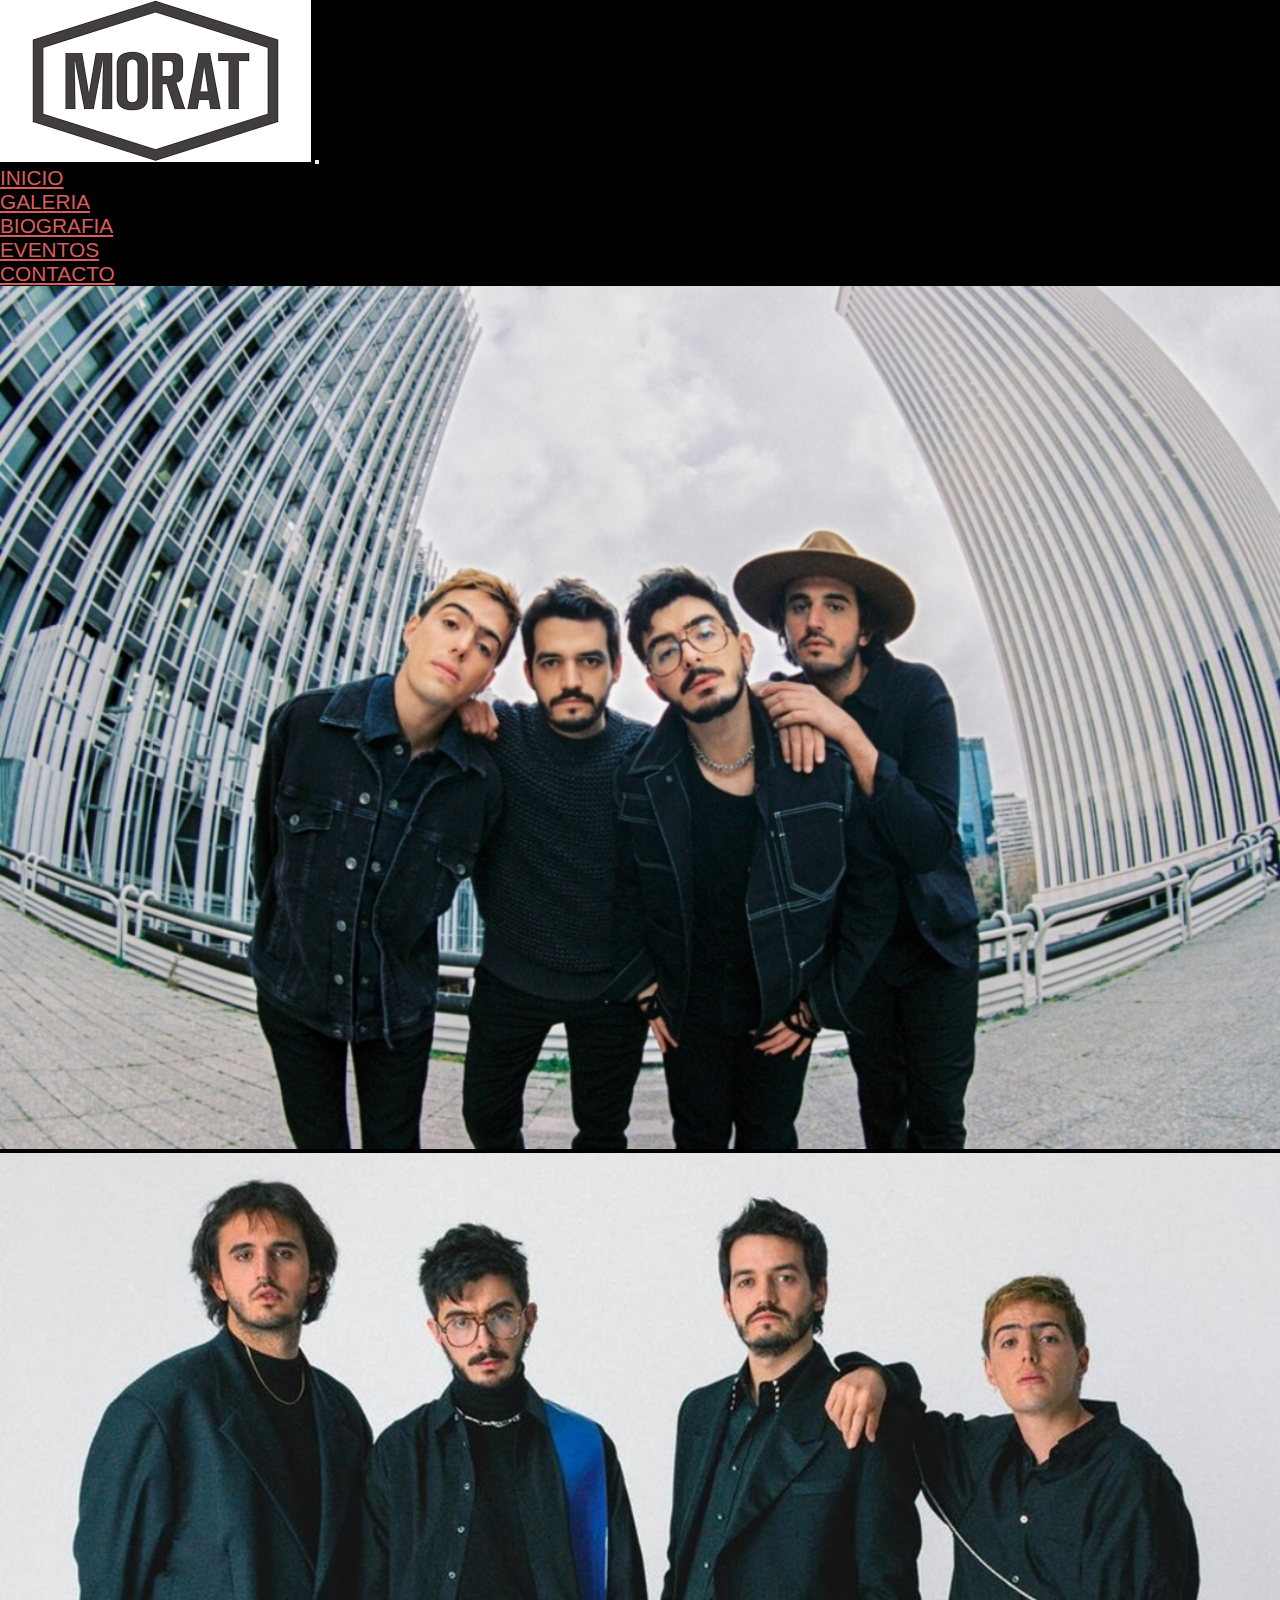
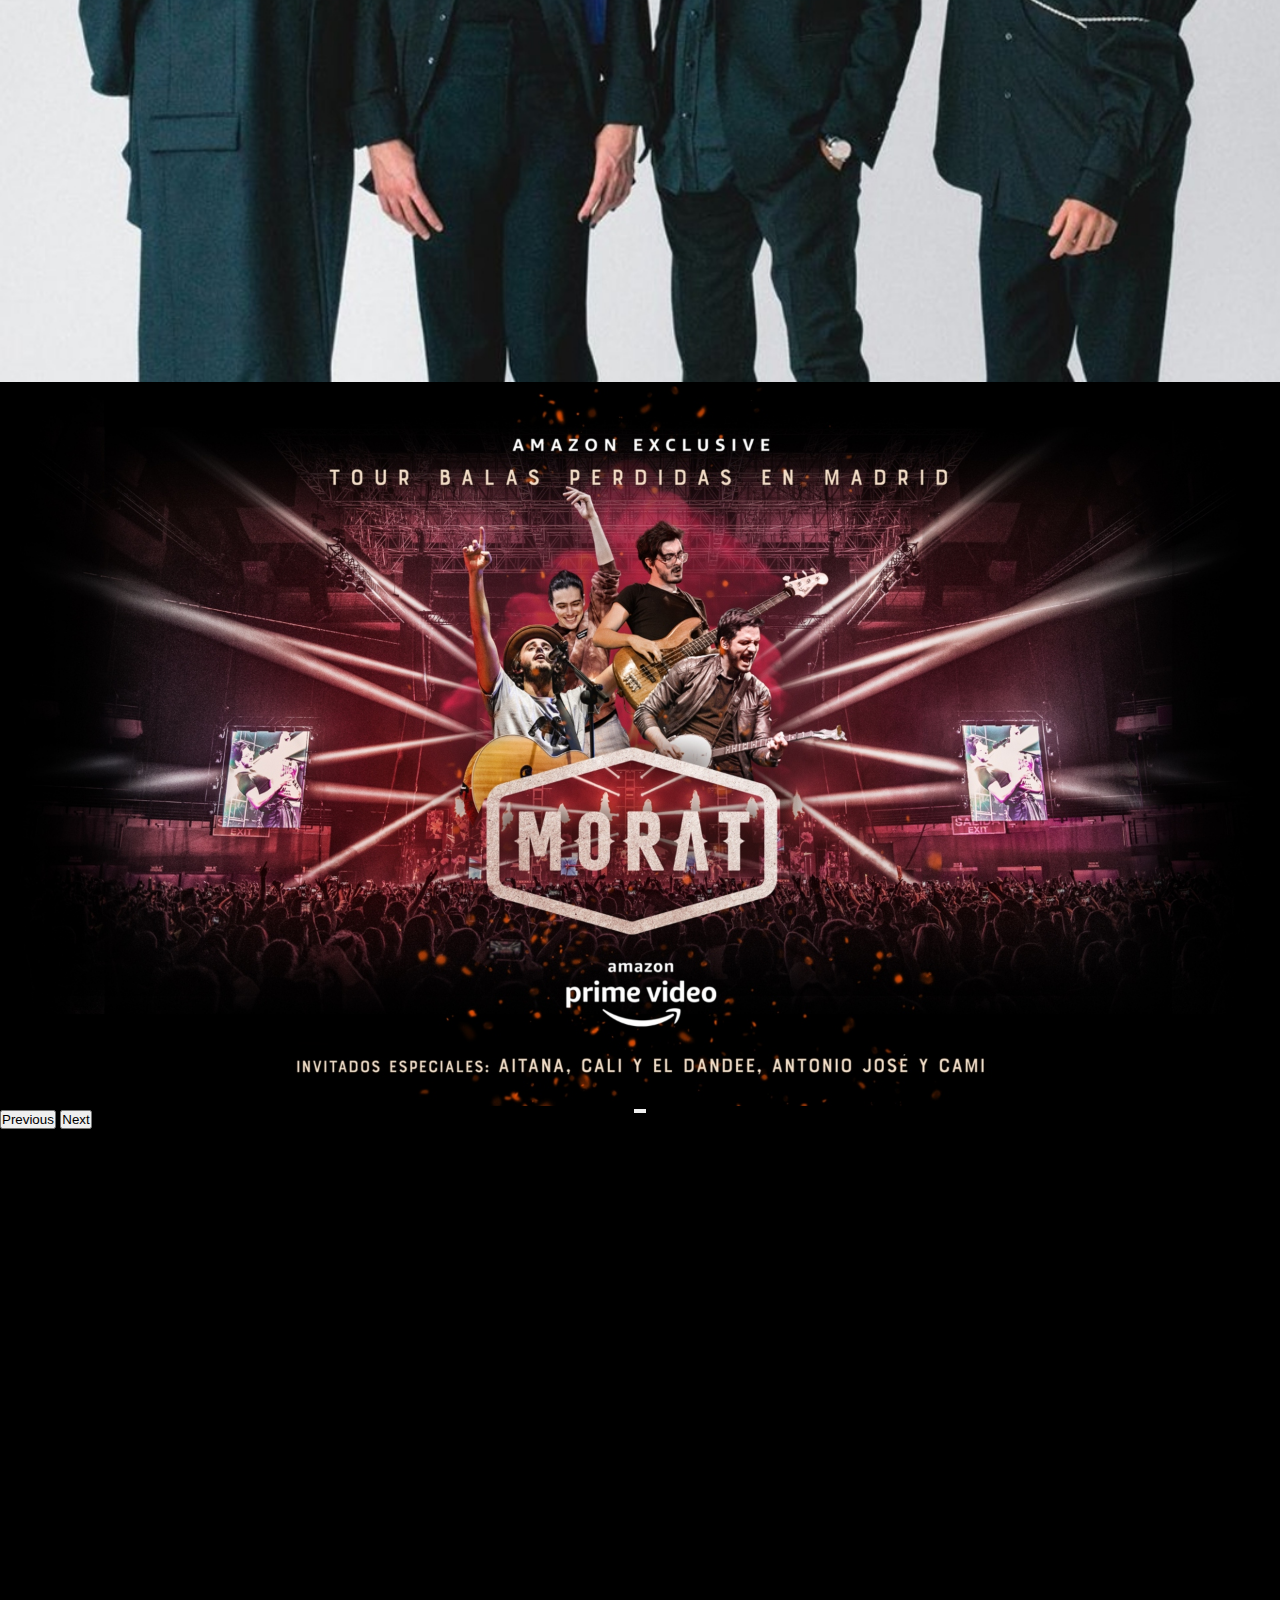
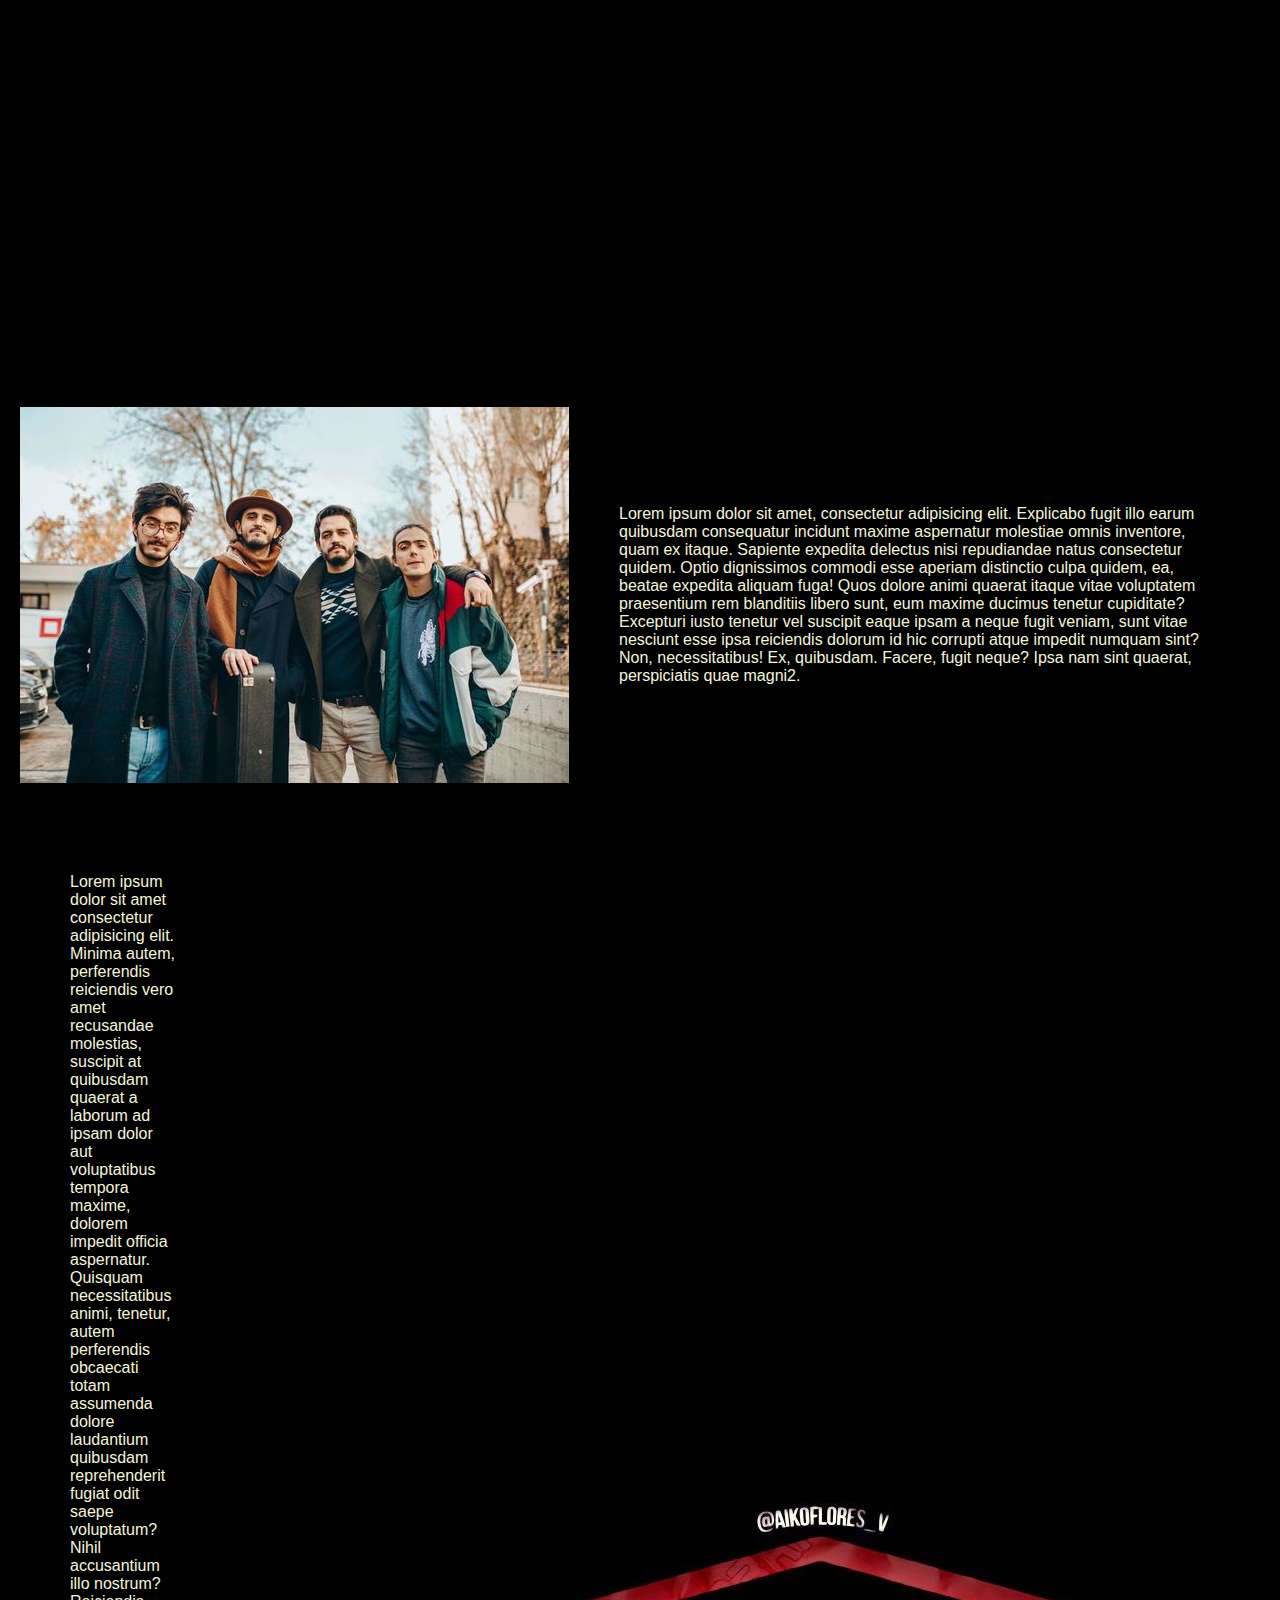
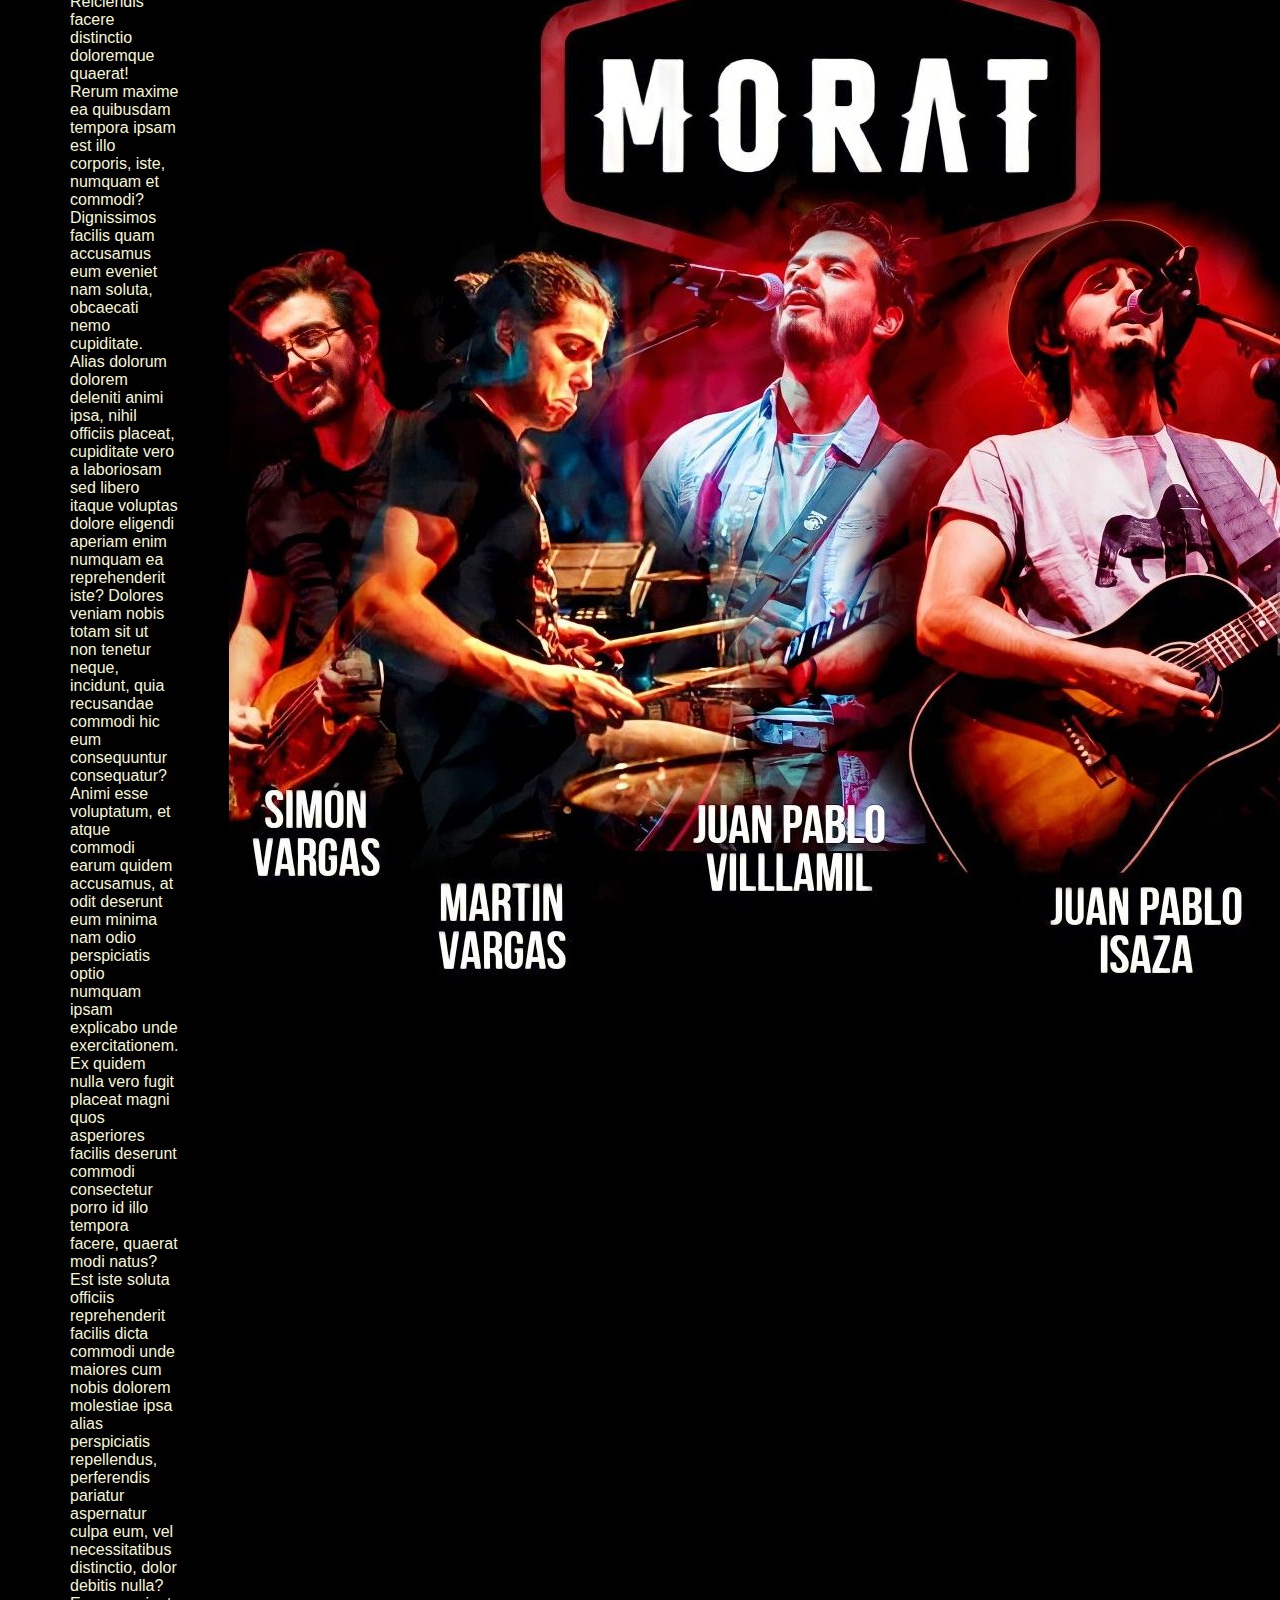
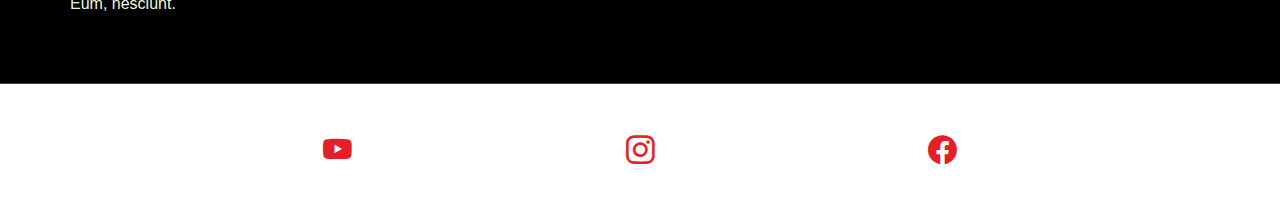
<file: index.html>
<!DOCTYPE html>
<html lang="en">
  <head>
    <meta charset="UTF-8" />
    <meta http-equiv="X-UA-Compatible" content="IE=edge" />
    <meta name="viewport" content="width=device-width, initial-scale=1.0" />
    <link
      href="https://cdn.jsdelivr.net/npm/bootstrap@5.3.0-alpha1/dist/css/bootstrap.min.css"
      rel="stylesheet"
      integrity="sha384-GLhlTQ8iRABdZLl6O3oVMWSktQOp6b7In1Zl3/Jr59b6EGGoI1aFkw7cmDA6j6gD"
      crossorigin="anonymous"
    />
    <link
      rel="stylesheet"
      href="https://cdn.jsdelivr.net/npm/bootstrap-icons@1.10.3/font/bootstrap-icons.css"
    />
    <link rel="stylesheet" href="./sass/style.css" />
    <title>Morat Web PreEntrega</title>
  </head>
  <body>
    <header id="header-principal">
      <nav class="navbar navbar-dark navbar-expand-lg" data-bs-theme="dark">
        <div class="container-fluid">
          <a class="navbar-brand" href="#"
            ><img src="./img/logo-morat.png"
          /></a>
          <button
            class="navbar-toggler"
            type="button"
            data-bs-toggle="collapse"
            data-bs-target="#navbarNav"
            aria-controls="navbarNav"
            aria-expanded="false"
            aria-label="Toggle navigation"
          >
            <span class="navbar-toggler-icon"></span>
          </button>
          <div class="collapse navbar-collapse" id="navbarNav">
            <ul class="navbar-nav">
              <li class="nav-item">
                <a class="nav-link" aria-current="page" href="./index.html"
                  >INICIO</a
                >
              </li>
              <li class="nav-item">
                <a class="nav-link" href="./paginas/galeria.html">GALERIA</a>
              </li>
              <li class="nav-item">
                <a class="nav-link" href="./paginas/biografia.html"
                  >BIOGRAFIA</a
                >
              </li>
              <li class="nav-item">
                <a class="nav-link" href="./paginas/eventos.html">EVENTOS</a>
              </li>
              <li class="nav-item">
                <a class="nav-link" href="./paginas/contacto.html">CONTACTO</a>
              </li>
            </ul>
          </div>
        </div>
      </nav>
    </header>
    <main>
      <section class="principal">
        <div id="carouselExampleIndicators" class="carousel slide">
          <div class="carousel-indicators">
            <button
              type="button"
              data-bs-target="#carouselExampleIndicators"
              data-bs-slide-to="0"
              class="active"
              aria-current="true"
              aria-label="Slide 1"
            ></button>
            <button
              type="button"
              data-bs-target="#carouselExampleIndicators"
              data-bs-slide-to="1"
              aria-label="Slide 2"
            ></button>
            <button
              type="button"
              data-bs-target="#carouselExampleIndicators"
              data-bs-slide-to="2"
              aria-label="Slide 3"
            ></button>
          </div>
          <div class="carousel-inner">
            <div class="carousel-item active">
              <img
                src="./img/carrusel-1.jpeg"
                class="d-block w-100"
                alt="..."
              />
            </div>
            <div class="carousel-item">
              <img
                src="./img/carrusel-2.jpeg"
                class="d-block w-100"
                alt="..."
              />
            </div>
            <div class="carousel-item">
              <img
                src="./img/carrusel-3.jpeg"
                class="d-block w-100"
                alt="..."
              />
            </div>
          </div>
          <button
            class="carousel-control-prev"
            type="button"
            data-bs-target="#carouselExampleIndicators"
            data-bs-slide="prev"
          >
            <span class="carousel-control-prev-icon" aria-hidden="true"></span>
            <span class="visually-hidden">Previous</span>
          </button>
          <button
            class="carousel-control-next"
            type="button"
            data-bs-target="#carouselExampleIndicators"
            data-bs-slide="next"
          >
            <span class="carousel-control-next-icon" aria-hidden="true"></span>
            <span class="visually-hidden">Next</span>
          </button>
        </div>
      </section>
      <section class="video-container container">
        <div class="row">
          <aside class="col-sm-12 col-lg-6">
            <iframe
              src="https://www.youtube.com/embed/7VIRnlDm3qg"
              title="YouTube video player"
              frameborder="0"
              allow="accelerometer; autoplay; clipboard-write; encrypted-media; gyroscope; picture-in-picture; web-share"
              allowfullscreen
            ></iframe>
          </aside>
          <aside class="col-sm-12 col-lg-6">
            <iframe
              src="https://www.youtube.com/embed/GKb2942CMSo"
              title="YouTube video player"
              frameborder="0"
              allow="accelerometer; autoplay; clipboard-write; encrypted-media; gyroscope; picture-in-picture; web-share"
              allowfullscreen
            ></iframe>
          </aside>
        </div>
      </section>
      <section class="article_container">
        <article class="article_info-a">
          <img src="./img/inicio-1.jpg" />
          <p>
            Lorem ipsum dolor sit amet, consectetur adipisicing elit. Explicabo
            fugit illo earum quibusdam consequatur incidunt maxime aspernatur
            molestiae omnis inventore, quam ex itaque. Sapiente expedita
            delectus nisi repudiandae natus consectetur quidem. Optio
            dignissimos commodi esse aperiam distinctio culpa quidem, ea, beatae
            expedita aliquam fuga! Quos dolore animi quaerat itaque vitae
            voluptatem praesentium rem blanditiis libero sunt, eum maxime
            ducimus tenetur cupiditate? Excepturi iusto tenetur vel suscipit
            eaque ipsam a neque fugit veniam, sunt vitae nesciunt esse ipsa
            reiciendis dolorum id hic corrupti atque impedit numquam sint? Non,
            necessitatibus! Ex, quibusdam. Facere, fugit neque? Ipsa nam sint
            quaerat, perspiciatis quae magni2.
          </p>
        </article>
        <article class="article_info-b">
          <p>
            Lorem ipsum dolor sit amet consectetur adipisicing elit. Minima
            autem, perferendis reiciendis vero amet recusandae molestias,
            suscipit at quibusdam quaerat a laborum ad ipsam dolor aut
            voluptatibus tempora maxime, dolorem impedit officia aspernatur.
            Quisquam necessitatibus animi, tenetur, autem perferendis obcaecati
            totam assumenda dolore laudantium quibusdam reprehenderit fugiat
            odit saepe voluptatum? Nihil accusantium illo nostrum? Reiciendis
            facere distinctio doloremque quaerat! Rerum maxime ea quibusdam
            tempora ipsam est illo corporis, iste, numquam et commodi?
            Dignissimos facilis quam accusamus eum eveniet nam soluta, obcaecati
            nemo cupiditate. Alias dolorum dolorem deleniti animi ipsa, nihil
            officiis placeat, cupiditate vero a laboriosam sed libero itaque
            voluptas dolore eligendi aperiam enim numquam ea reprehenderit iste?
            Dolores veniam nobis totam sit ut non tenetur neque, incidunt, quia
            recusandae commodi hic eum consequuntur consequatur? Animi esse
            voluptatum, et atque commodi earum quidem accusamus, at odit
            deserunt eum minima nam odio perspiciatis optio numquam ipsam
            explicabo unde exercitationem. Ex quidem nulla vero fugit placeat
            magni quos asperiores facilis deserunt commodi consectetur porro id
            illo tempora facere, quaerat modi natus? Est iste soluta officiis
            reprehenderit facilis dicta commodi unde maiores cum nobis dolorem
            molestiae ipsa alias perspiciatis repellendus, perferendis pariatur
            aspernatur culpa eum, vel necessitatibus distinctio, dolor debitis
            nulla? Eum, nesciunt.
          </p>
          <img src="./img/inicio-2.jpg" />
        </article>
      </section>
    </main>
    <footer>
      <ul>
        <li>
          <a><i class="bi bi-youtube"></i></a>
        </li>
        <li>
          <a><i class="bi bi-instagram"></i></a>
        </li>
        <li>
          <a><i class="bi bi-facebook"></i></a>
        </li>
      </ul>
    </footer>
    <script
      src="https://cdn.jsdelivr.net/npm/@popperjs/core@2.11.6/dist/umd/popper.min.js"
      integrity="sha384-oBqDVmMz9ATKxIep9tiCxS/Z9fNfEXiDAYTujMAeBAsjFuCZSmKbSSUnQlmh/jp3"
      crossorigin="anonymous"
    ></script>
    <script
      src="https://cdn.jsdelivr.net/npm/bootstrap@5.3.0-alpha1/dist/js/bootstrap.min.js"
      integrity="sha384-mQ93GR66B00ZXjt0YO5KlohRA5SY2XofN4zfuZxLkoj1gXtW8ANNCe9d5Y3eG5eD"
      crossorigin="anonymous"
    ></script>
  </body>
</html>
</file>
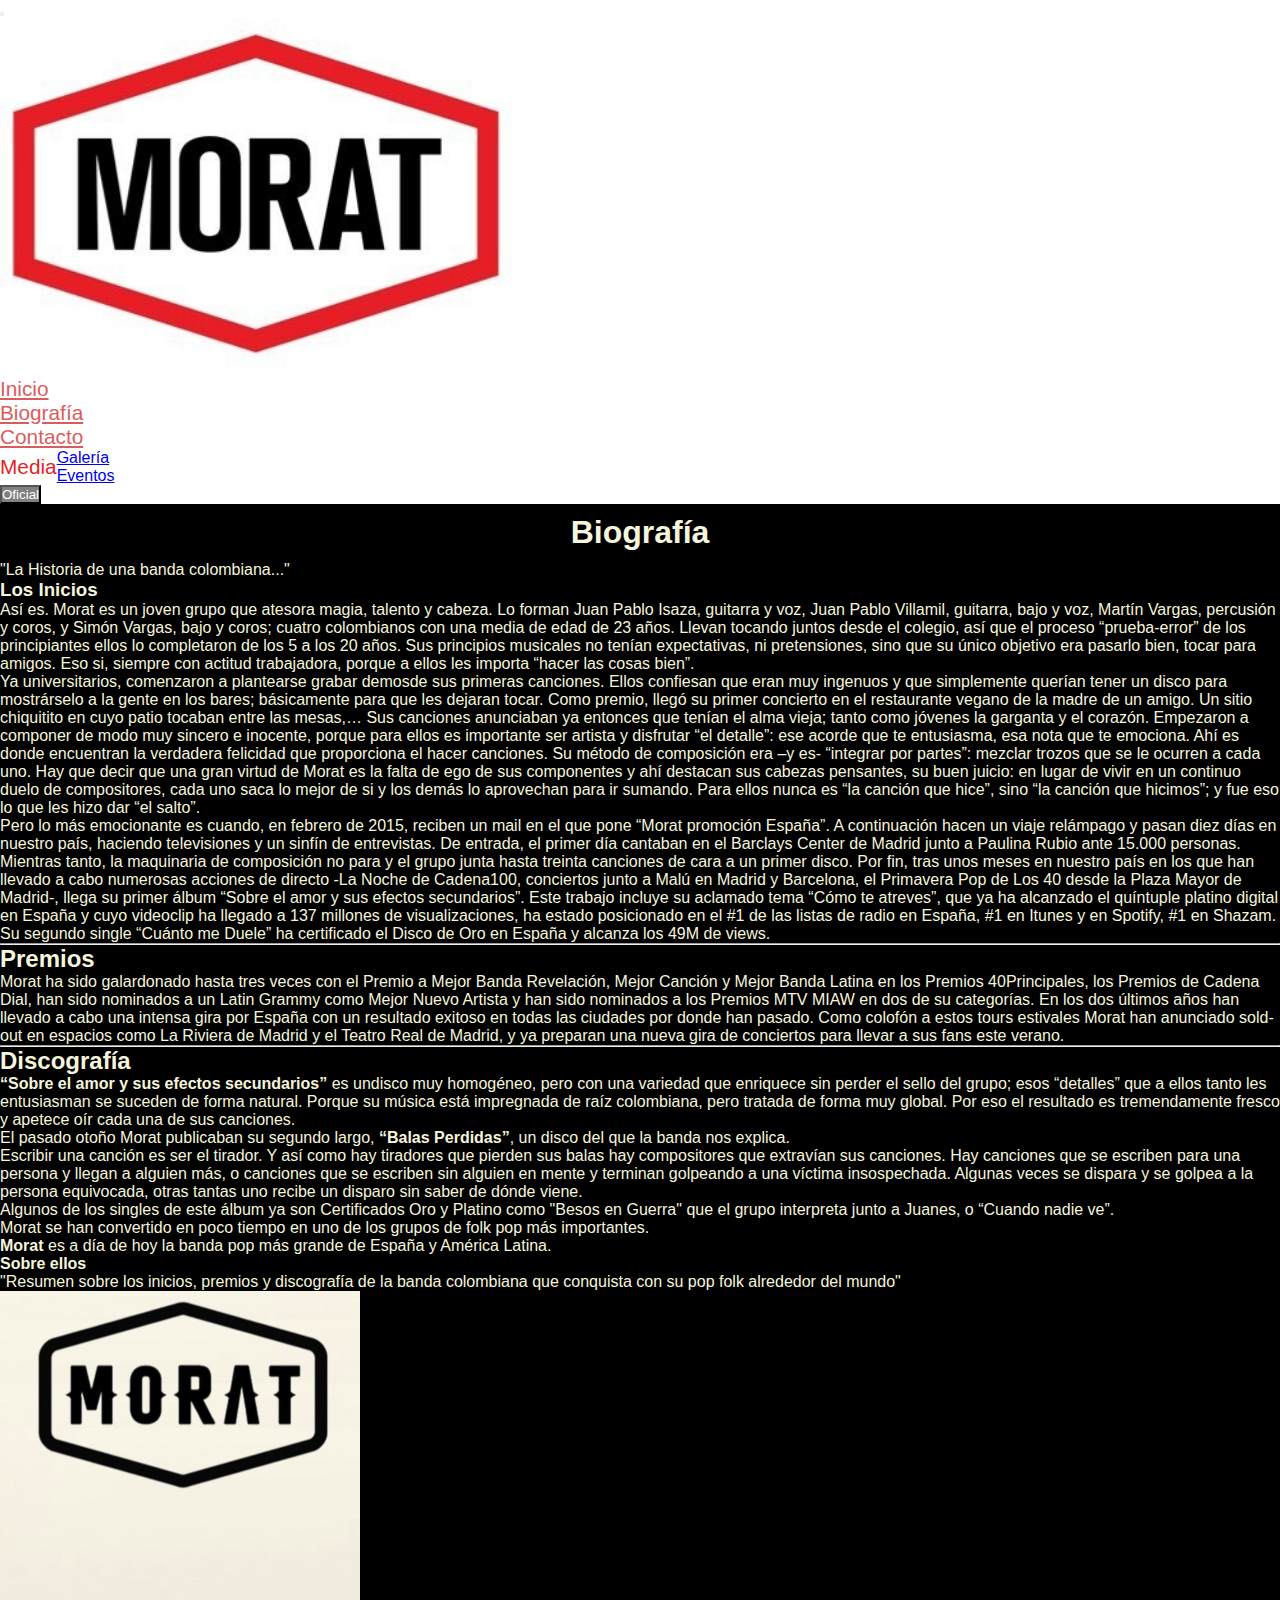
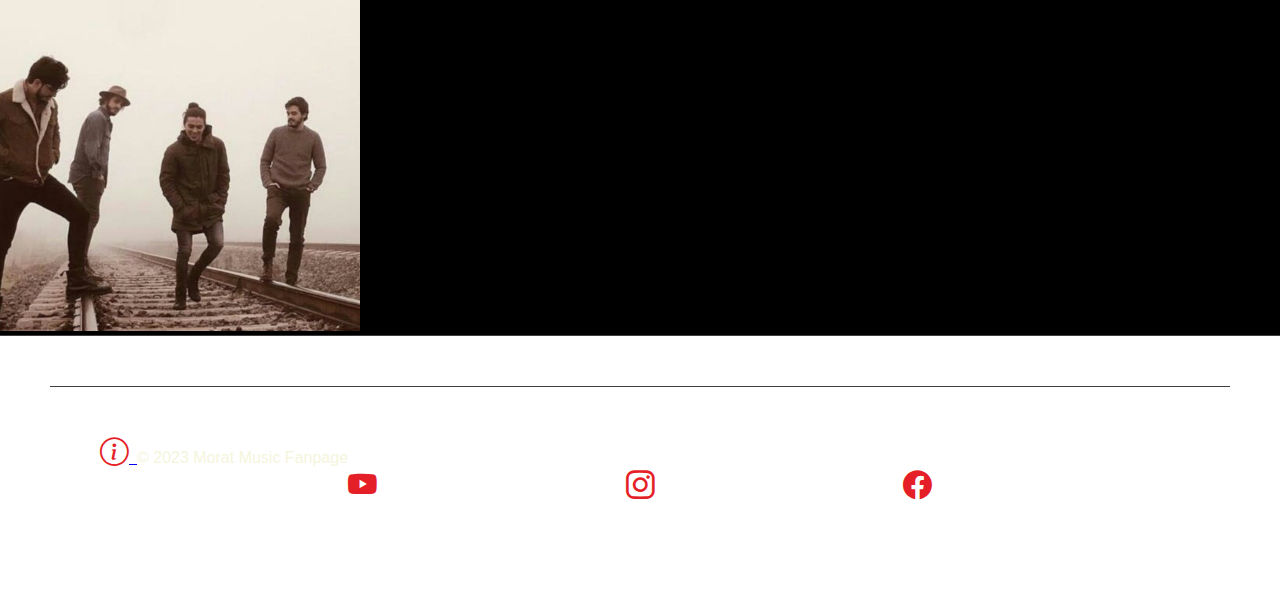
<file: paginas/biografia.html>
<!DOCTYPE html>
<html lang="en">
  <head>
    <meta charset="UTF-8" />
    <meta http-equiv="X-UA-Compatible" content="IE=edge" />
    <meta name="viewport" content="width=device-width, initial-scale=1.0" />
    <meta
      name="description"
      content="Biografía principal de MORAT a lo largo de los años"
    />
    <meta
      name="keywords"
      content="morat, fanpage, peru, colombia, simon, villa,
    martin, isaza, enamoratos, moratperu"
    />
    <link
      href="https://cdn.jsdelivr.net/npm/bootstrap@5.3.0-alpha1/dist/css/bootstrap.min.css"
      rel="stylesheet"
      integrity="sha384-GLhlTQ8iRABdZLl6O3oVMWSktQOp6b7In1Zl3/Jr59b6EGGoI1aFkw7cmDA6j6gD"
      crossorigin="anonymous"
    />
    <link
      rel="stylesheet"
      href="https://cdn.jsdelivr.net/npm/bootstrap-icons@1.10.3/font/bootstrap-icons.css"
    />
    <link rel="stylesheet" href="../sass/style.css" />
    <title>Morat Web PreEntrega</title>
  </head>
  <body>
    <header id="header-principal">
      <nav
        class="navbar navbar-expand-lg bg-body-tertiary"
        aria-label="Thirteenth navbar example"
      >
        <div class="container-fluid">
          <button
            class="navbar-toggler"
            type="button"
            data-bs-toggle="collapse"
            data-bs-target="#navbarsExample11"
            aria-controls="navbarsExample11"
            aria-expanded="false"
            aria-label="Toggle navigation"
          >
            <span class="navbar-toggler-icon"></span>
          </button>

          <div class="collapse navbar-collapse d-lg-flex" id="navbarsExample11">
            <a class="navbar-brand col-sm-2 me-0" href="../index.html"
              ><img
                class="navbar-image"
                src="../img/logo-morat.jpeg"
                alt="logo-morat"
            /></a>
            <ul class="navbar-nav col-lg-6 justify-content-lg-center">
              <li class="nav-item">
                <a
                  class="nav-link active"
                  aria-current="page"
                  href="../index.html"
                  >Inicio</a
                >
              </li>
              <li class="nav-item">
                <a
                  class="nav-link active"
                  aria-current="page"
                  href="../paginas/biografia.html"
                  >Biografía</a
                >
              </li>
              <li class="nav-item">
                <a
                  class="nav-link active"
                  aria-current="page"
                  href="../paginas/contacto.html"
                  >Contacto</a
                >
              </li>
              <li class="nav-item dropdown">
                <a
                  class="nav-link-red dropdown-toggle"
                  href="#"
                  data-bs-toggle="dropdown"
                  aria-expanded="false"
                  >Media</a
                >
                <ul class="dropdown-menu">
                  <li>
                    <a class="dropdown-item" href="../paginas/galeria.html"
                      >Galería</a
                    >
                  </li>
                  <li>
                    <a class="dropdown-item" href="../paginas/eventos.html"
                      >Eventos</a
                    >
                  </li>
                </ul>
              </li>
            </ul>
            <div class="d-lg-flex col-lg-3 justify-content-lg-end">
              <button class="btn btn-primary">
                <a href="https://www.moratoficial.com/">Oficial</a>
              </button>
            </div>
          </div>
        </div>
      </nav>
    </header>
    <main class="container">
      <div class="p-4 p-md-5 mb-4 rounded text-bg-dark">
        <div class="col-md-6 px-0">
          <h1 class="display-4 fst-italic">Biografía</h1>
          <p class="lead my-3">"La Historia de una banda colombiana..."</p>
        </div>
      </div>
      <div class="row g-5">
        <div class="col-md-8">
          <h3 class="pb-4 mb-4 fst-italic border-bottom">Los Inicios</h3>
          <article class="blog-post">
            
            <p>
              Así es. Morat es un joven grupo que atesora magia, talento y
              cabeza. Lo forman Juan Pablo Isaza, guitarra y voz, Juan Pablo
              Villamil, guitarra, bajo y voz, Martín Vargas, percusión y coros,
              y Simón Vargas, bajo y coros; cuatro colombianos con una media de
              edad de 23 años. Llevan tocando juntos desde el colegio, así que
              el proceso “prueba-error” de los principiantes ellos lo
              completaron de los 5 a los 20 años. Sus principios musicales no
              tenían expectativas, ni pretensiones, sino que su único objetivo
              era pasarlo bien, tocar para amigos. Eso si, siempre con actitud
              trabajadora, porque a ellos les importa “hacer las cosas bien”.
            </p>
            <p>
              Ya universitarios, comenzaron a plantearse grabar demosde sus
              primeras canciones. Ellos confiesan que eran muy ingenuos y que
              simplemente querían tener un disco para mostrárselo a la gente en
              los bares; básicamente para que les dejaran tocar. Como premio,
              llegó su primer concierto en el restaurante vegano de la madre de
              un amigo. Un sitio chiquitito en cuyo patio tocaban entre las
              mesas,… Sus canciones anunciaban ya entonces que tenían el alma
              vieja; tanto como jóvenes la garganta y el corazón. Empezaron a
              componer de modo muy sincero e inocente, porque para ellos es
              importante ser artista y disfrutar “el detalle”: ese acorde que te
              entusiasma, esa nota que te emociona. Ahí es donde encuentran la
              verdadera felicidad que proporciona el hacer canciones. Su método
              de composición era –y es- “integrar por partes”: mezclar trozos
              que se le ocurren a cada uno. Hay que decir que una gran virtud de
              Morat es la falta de ego de sus componentes y ahí destacan sus
              cabezas pensantes, su buen juicio: en lugar de vivir en un
              continuo duelo de compositores, cada uno saca lo mejor de si y los
              demás lo aprovechan para ir sumando. Para ellos nunca es “la
              canción que hice”, sino “la canción que hicimos”; y fue eso lo que
              les hizo dar “el salto”.
            </p>
            <p>
              Pero lo más emocionante es cuando, en febrero de 2015, reciben un
              mail en el que pone “Morat promoción España”. A continuación hacen
              un viaje relámpago y pasan diez días en nuestro país, haciendo
              televisiones y un sinfín de entrevistas. De entrada, el primer día
              cantaban en el Barclays Center de Madrid junto a Paulina Rubio
              ante 15.000 personas. Mientras tanto, la maquinaria de composición
              no para y el grupo junta hasta treinta canciones de cara a un
              primer disco. Por fin, tras unos meses en nuestro país en los que
              han llevado a cabo numerosas acciones de directo -La Noche de
              Cadena100, conciertos junto a Malú en Madrid y Barcelona, el
              Primavera Pop de Los 40 desde la Plaza Mayor de Madrid-, llega su
              primer álbum “Sobre el amor y sus efectos secundarios”. Este
              trabajo incluye su aclamado tema “Cómo te atreves”, que ya ha
              alcanzado el quíntuple platino digital en España y cuyo videoclip
              ha llegado a 137 millones de visualizaciones, ha estado
              posicionado en el #1 de las listas de radio en España, #1 en
              Itunes y en Spotify, #1 en Shazam. Su segundo single “Cuánto me
              Duele” ha certificado el Disco de Oro en España y alcanza los 49M
              de views.
            </p>
            <hr />
            <h2 class="blog-post-title mb-1">Premios</h2>
            <p>
              Morat ha sido galardonado hasta tres veces con el Premio a Mejor
              Banda Revelación, Mejor Canción y Mejor Banda Latina en los
              Premios 40Principales, los Premios de Cadena Dial, han sido
              nominados a un Latin Grammy como Mejor Nuevo Artista y han sido
              nominados a los Premios MTV MIAW en dos de su categorías. En los
              dos últimos años han llevado a cabo una intensa gira por España
              con un resultado exitoso en todas las ciudades por donde han
              pasado. Como colofón a estos tours estivales Morat han anunciado
              sold-out en espacios como La Riviera de Madrid y el Teatro Real de
              Madrid, y ya preparan una nueva gira de conciertos para llevar a
              sus fans este verano.
            </p>
            <hr />
            <h2 class="blog-post-title mb-1">Discografía</h2>
            <p>
              <strong>“Sobre el amor y sus efectos secundarios”</strong> es
              undisco muy homogéneo, pero con una variedad que enriquece sin
              perder el sello del grupo; esos “detalles” que a ellos tanto les
              entusiasman se suceden de forma natural. Porque su música está
              impregnada de raíz colombiana, pero tratada de forma muy global.
              Por eso el resultado es tremendamente fresco y apetece oír cada
              una de sus canciones.
            </p>

            <p>
              El pasado otoño Morat publicaban su segundo largo,
              <strong>“Balas Perdidas”</strong>, un disco del que la banda nos
              explica.
            </p>
            <p>
              Escribir una canción es ser el tirador. Y así como hay tiradores
              que pierden sus balas hay compositores que extravían sus
              canciones. Hay canciones que se escriben para una persona y llegan
              a alguien más, o canciones que se escriben sin alguien en mente y
              terminan golpeando a una víctima insospechada. Algunas veces se
              dispara y se golpea a la persona equivocada, otras tantas uno
              recibe un disparo sin saber de dónde viene.
            </p>
            <p>
              Algunos de los singles de este álbum ya son Certificados Oro y
              Platino como "Besos en Guerra" que el grupo interpreta junto a
              Juanes, o “Cuando nadie ve”.
            </p>
            <p>
              Morat se han convertido en poco tiempo en uno de los grupos de
              folk pop más importantes.
            </p>
            <p>
              <strong>Morat</strong> es a día de hoy la banda pop más grande de
              España y América Latina.
            </p>
          </article>
        </div>
        <div class="col-md-4">
          <div class="position-sticky" style="top: 2rem;">
          <div class="p-4 mb-3 title-black rounded">
            <h4 class="fst-italic">Sobre ellos</h4>
            <p class="mb-0">
              "Resumen sobre los inicios, premios y discografía de la banda colombiana que conquista con su pop folk alrededor del mundo"
            </p>
          </div>
          <div class="p-4"> <img src="../img/morat-biografia-vertical.jpeg" alt="Morat-Vertical"></div>
        </div>
      </div>
      
    </main>
    <footer>
      <div class="container">
        <footer
          class="d-flex flex-wrap justify-content-between align-items-center py-3 my-4 border-top"
        >
          <div class="col-md-4 d-flex align-items-center">
            <a
              href="https://es.wikipedia.org/wiki/Morat"
              target="_blank"
              class="mb-3 me-2 mb-md-0 text-body-secondary text-decoration-none lh-1"
            >
              <i class="bi bi-info-circle" width="30" height="24">
                <use xlink:href="#bootstrap"></use>
              </i>
            </a>
            <span class="mb-3 mb-md-0 text-body-secondary"
              >© 2023 Morat Music Fanpage</span
            >
          </div>

          <ul class="nav col-md-4 justify-content-end list-unstyled d-flex">
            <li class="ms-3">
              <a
                class="text-body-secondary"
                href="https://www.youtube.com/channel/UCvQwfdlOR55OO82gFWJCnWQ"
                target="_blank"
                ><i class="bi bi-youtube" width="24" height="24">
                  <use
                    xlink:href="https://www.youtube.com/channel/UCvQwfdlOR55OO82gFWJCnWQ"
                  ></use></i
              ></a>
            </li>
            <li class="ms-3">
              <a
                class="text-body-secondary"
                href="https://www.instagram.com/morat/"
                target="_blank"
                ><i class="bi bi-instagram" width="24" height="24">
                  <use xlink:href="https://www.instagram.com/morat/"></use></i
              ></a>
            </li>
            <li class="ms-3">
              <a
                class="text-body-secondary"
                href="https://www.facebook.com/moratoficial"
                target="_blank"
                ><i class="bi bi-facebook" width="24" height="24">
                  <use
                    xlink:href="https://www.facebook.com/moratoficial"
                  ></use></i
              ></a>
            </li>
          </ul>
        </footer>
      </div>
    </footer>
    <script
      src="https://cdn.jsdelivr.net/npm/@popperjs/core@2.11.6/dist/umd/popper.min.js"
      integrity="sha384-oBqDVmMz9ATKxIep9tiCxS/Z9fNfEXiDAYTujMAeBAsjFuCZSmKbSSUnQlmh/jp3"
      crossorigin="anonymous"
    ></script>
    <script
      src="https://cdn.jsdelivr.net/npm/bootstrap@5.3.0-alpha1/dist/js/bootstrap.min.js"
      integrity="sha384-mQ93GR66B00ZXjt0YO5KlohRA5SY2XofN4zfuZxLkoj1gXtW8ANNCe9d5Y3eG5eD"
      crossorigin="anonymous"
    ></script>
  </body>
</html>
</file>
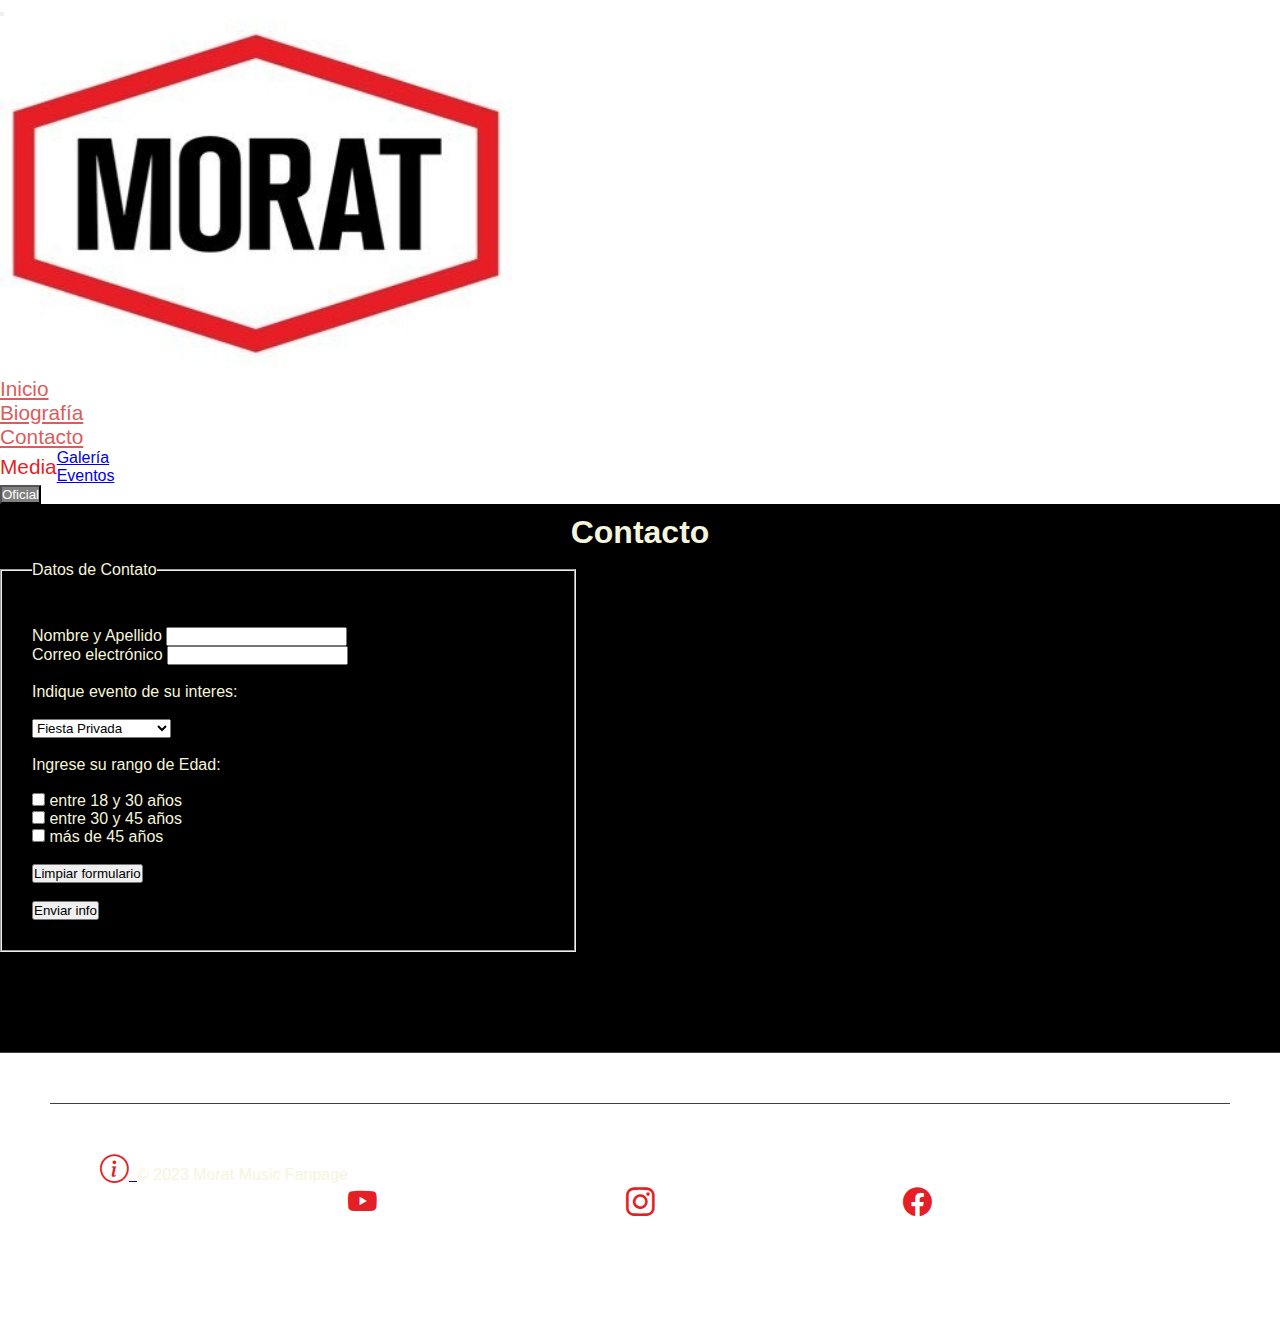
<file: paginas/contacto.html>
<!DOCTYPE html>
<html lang="en">
  <head>
    <meta charset="UTF-8" />
    <meta http-equiv="X-UA-Compatible" content="IE=edge" />
    <meta name="viewport" content="width=device-width, initial-scale=1.0" />
    <meta
      name="description"
      content="Contacto oficial de MORAT para eventos corporativos o privados."
    />
    <meta
      name="keywords"
      content="morat, fanpage, peru, colombia, simon, villa,
    martin, isaza, enamoratos, moratperu"
    />
    <link
      href="https://cdn.jsdelivr.net/npm/bootstrap@5.3.0-alpha1/dist/css/bootstrap.min.css"
      rel="stylesheet"
      integrity="sha384-GLhlTQ8iRABdZLl6O3oVMWSktQOp6b7In1Zl3/Jr59b6EGGoI1aFkw7cmDA6j6gD"
      crossorigin="anonymous"
    />
    <link
      rel="stylesheet"
      href="https://cdn.jsdelivr.net/npm/bootstrap-icons@1.10.3/font/bootstrap-icons.css"
    />
    <link rel="stylesheet" href="../sass/style.css" />
    <title>Morat Web PreEntrega</title>
  </head>
  <body>
    <header id="header-principal">
      <nav
        class="navbar navbar-expand-lg bg-body-tertiary rounded"
        aria-label="Thirteenth navbar example"
      >
        <div class="container-fluid">
          <button
            class="navbar-toggler"
            type="button"
            data-bs-toggle="collapse"
            data-bs-target="#navbarsExample11"
            aria-controls="navbarsExample11"
            aria-expanded="false"
            aria-label="Toggle navigation"
          >
            <span class="navbar-toggler-icon"></span>
          </button>

          <div class="collapse navbar-collapse d-lg-flex" id="navbarsExample11">
            <a class="navbar-brand col-sm-2 me-0" href="../index.html"
              ><img
                class="navbar-image"
                src="../img/logo-morat.jpeg"
                alt="logo-morat"
            /></a>
            <ul class="navbar-nav col-lg-6 justify-content-lg-center">
              <li class="nav-item">
                <a
                  class="nav-link active"
                  aria-current="page"
                  href="../index.html"
                  >Inicio</a
                >
              </li>
              <li class="nav-item">
                <a
                  class="nav-link active"
                  aria-current="page"
                  href="../paginas/biografia.html"
                  >Biografía</a
                >
              </li>
              <li class="nav-item">
                <a
                  class="nav-link active"
                  aria-current="page"
                  href="../paginas/contacto.html"
                  >Contacto</a
                >
              </li>
              <li class="nav-item dropdown">
                <a
                  class="nav-link-red dropdown-toggle"
                  href="#"
                  data-bs-toggle="dropdown"
                  aria-expanded="false"
                  >Media</a
                >
                <ul class="dropdown-menu">
                  <li>
                    <a class="dropdown-item" href="../paginas/galeria.html"
                      >Galería</a
                    >
                  </li>
                  <li>
                    <a class="dropdown-item" href="../paginas/eventos.html"
                      >Eventos</a
                    >
                  </li>
                </ul>
              </li>
            </ul>
            <div class="d-lg-flex col-lg-3 justify-content-lg-end">
              <button class="btn btn-primary">
                <a href="https://www.moratoficial.com/">Oficial</a>
              </button>
            </div>
          </div>
        </div>
      </nav>
    </header>
    <main>
        <h1>Contacto</h1>
        <form class="form-container">
            <fieldset>
                <legend>Datos de Contato</legend>
                <br>
                <label for="nombre">Nombre y Apellido</label>
                <input type="text" name="nombre">
                <br>
                <label for="mail"> Correo electrónico</label>
                <input type="text" name="mail">
                <br>
                <br>
                <div>Indique evento de su interes:</div>
                <br>
                <select name="eventos">
                  <option value="fiesta">Fiesta Privada</option>
                  <option value="evento">Evento Empresarial</option>
                  <option value="festival">Festival</option>
                </select>
                <br>
                <br>
                <div>Ingrese su rango de Edad:</div>
                <br>
                <input type="checkbox" name="joven" value="18 y 30" /> entre 18 y 30 años
                <br>
                <input type="checkbox" name="adulto" value="30 y 45 " /> entre 30 y 45 años
                <br>
                <input type="checkbox" name="publico selecto" value=" 45 años" /> más de 45 años
                <br>
                <br>
                <input type="reset" value="Limpiar formulario" />
                <br>
                <br>
                <input type="submit" value="Enviar info" />
              </fielset>
        </form>    
    </main>
    <footer>
      <div class="container">
        <footer
          class="d-flex flex-wrap justify-content-between align-items-center py-3 my-4 border-top"
        >
          <div class="col-md-4 d-flex align-items-center">
            <a
              href="https://es.wikipedia.org/wiki/Morat"
              target="_blank"
              class="mb-3 me-2 mb-md-0 text-body-secondary text-decoration-none lh-1"
            >
              <i class="bi bi-info-circle" width="30" height="24">
                <use xlink:href="#bootstrap"></use>
              </i>
            </a>
            <span class="mb-3 mb-md-0 text-body-secondary"
              >© 2023 Morat Music Fanpage</span
            >
          </div>

          <ul class="nav col-md-4 justify-content-end list-unstyled d-flex">
            <li class="ms-3">
              <a
                class="text-body-secondary"
                href="https://www.youtube.com/channel/UCvQwfdlOR55OO82gFWJCnWQ"
                target="_blank"
                ><i class="bi bi-youtube" width="24" height="24">
                  <use
                    xlink:href="https://www.youtube.com/channel/UCvQwfdlOR55OO82gFWJCnWQ"
                  ></use></i
              ></a>
            </li>
            <li class="ms-3">
              <a
                class="text-body-secondary"
                href="https://www.instagram.com/morat/"
                target="_blank"
                ><i class="bi bi-instagram" width="24" height="24">
                  <use xlink:href="https://www.instagram.com/morat/"></use></i
              ></a>
            </li>
            <li class="ms-3">
              <a
                class="text-body-secondary"
                href="https://www.facebook.com/moratoficial"
                target="_blank"
                ><i class="bi bi-facebook" width="24" height="24">
                  <use
                    xlink:href="https://www.facebook.com/moratoficial"
                  ></use></i
              ></a>
            </li>
          </ul>
        </footer>
      </div>
    </footer>
    <script
      src="https://cdn.jsdelivr.net/npm/@popperjs/core@2.11.6/dist/umd/popper.min.js"
      integrity="sha384-oBqDVmMz9ATKxIep9tiCxS/Z9fNfEXiDAYTujMAeBAsjFuCZSmKbSSUnQlmh/jp3"
      crossorigin="anonymous"
    ></script>
    <script
      src="https://cdn.jsdelivr.net/npm/bootstrap@5.3.0-alpha1/dist/js/bootstrap.min.js"
      integrity="sha384-mQ93GR66B00ZXjt0YO5KlohRA5SY2XofN4zfuZxLkoj1gXtW8ANNCe9d5Y3eG5eD"
      crossorigin="anonymous"
    ></script>
  </body>
</html>
</file>
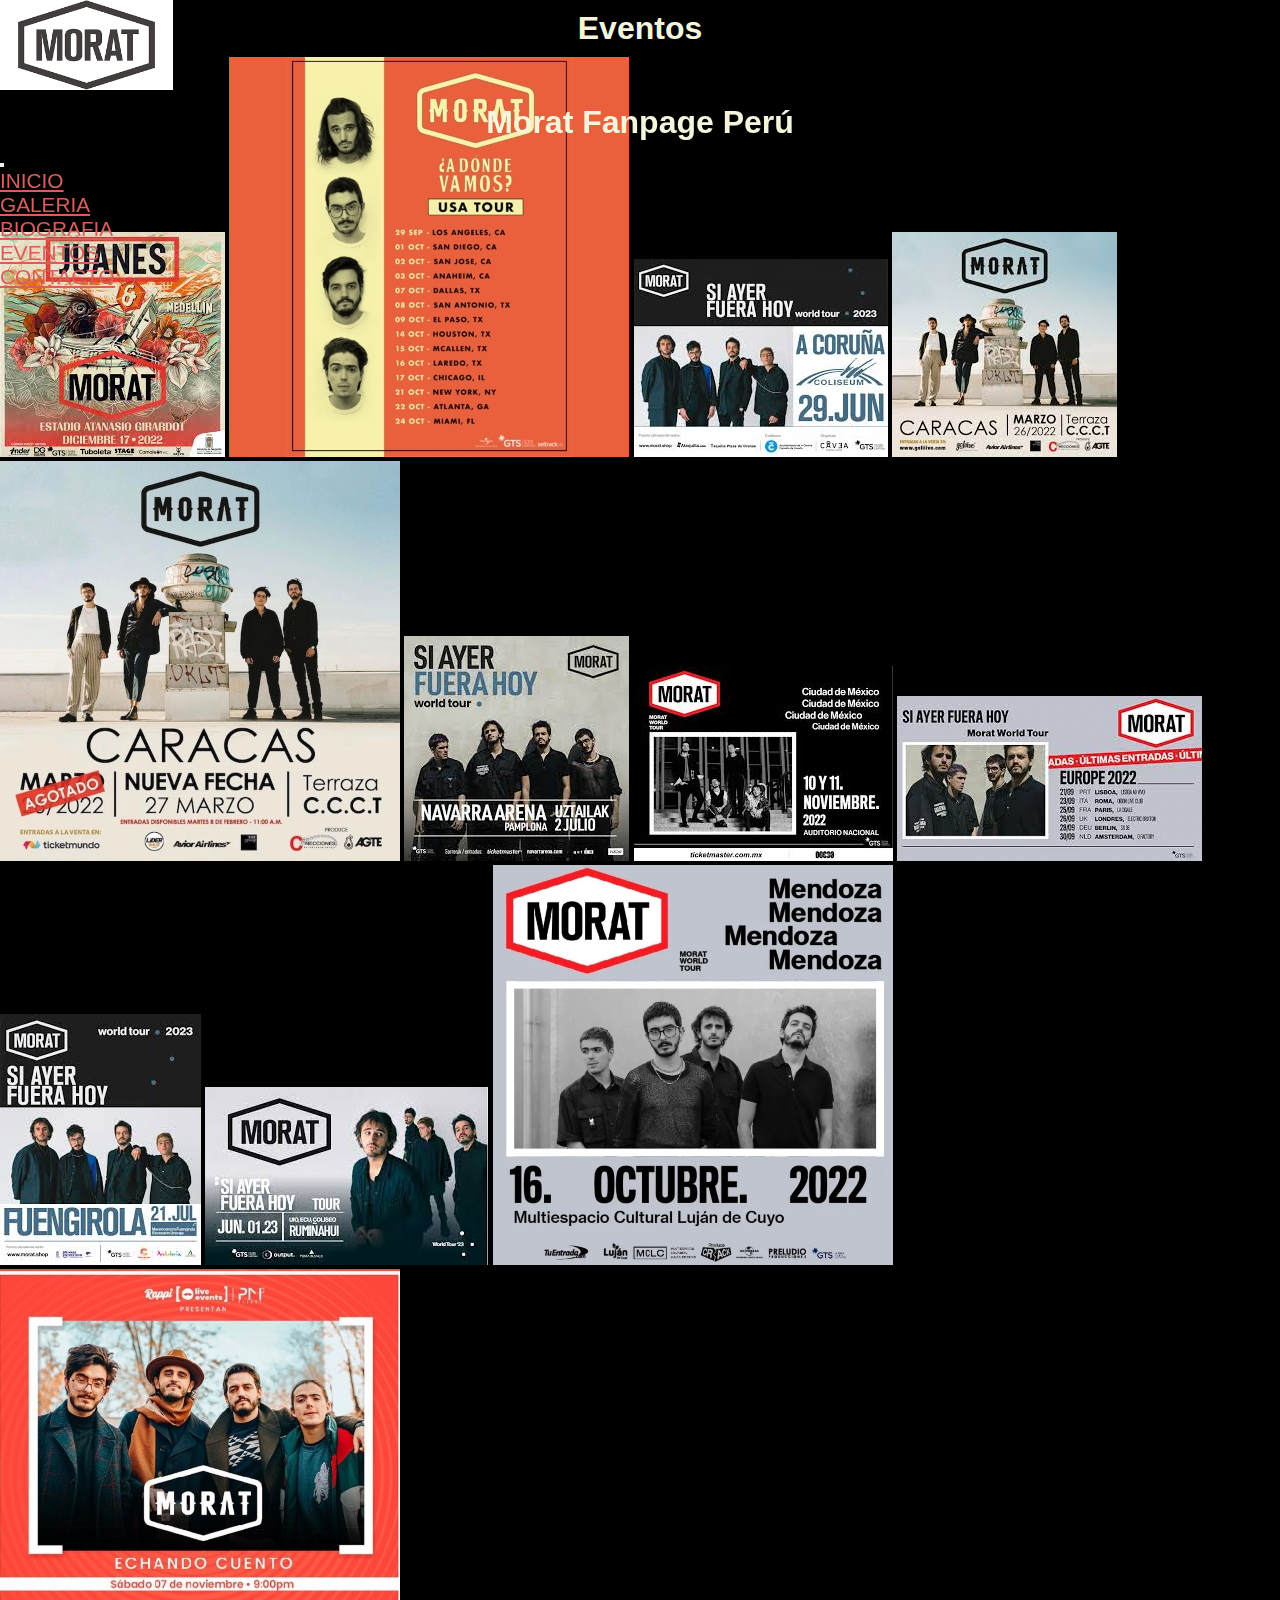
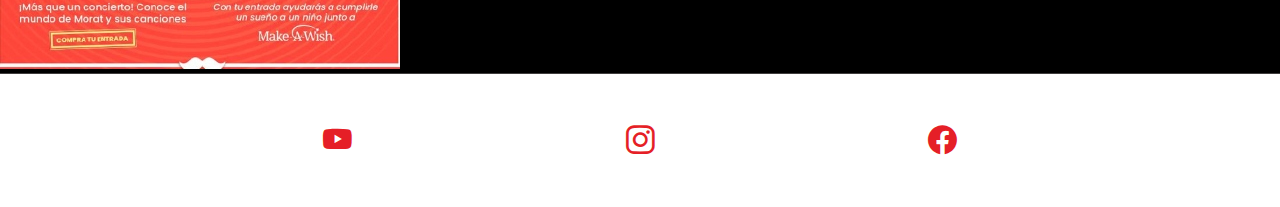
<file: paginas/eventos.html>
<!DOCTYPE html>
<html lang="en">
  <head>
    <meta charset="UTF-8" />
    <meta http-equiv="X-UA-Compatible" content="IE=edge" />
    <meta name="viewport" content="width=device-width, initial-scale=1.0" />
    <link
      href="https://cdn.jsdelivr.net/npm/bootstrap@5.3.0-alpha1/dist/css/bootstrap.min.css"
      rel="stylesheet"
      integrity="sha384-GLhlTQ8iRABdZLl6O3oVMWSktQOp6b7In1Zl3/Jr59b6EGGoI1aFkw7cmDA6j6gD"
      crossorigin="anonymous"
    />
    <link
      rel="stylesheet"
      href="https://cdn.jsdelivr.net/npm/bootstrap-icons@1.10.3/font/bootstrap-icons.css"
    />
    <link rel="stylesheet" href="../sass/style.css" />
    <title>Morat Web PreEntrega</title>
    <meta
      name="description"
      content="Relación de eventos recientes de MORAT en diferentes partes del mundo"
    />
    <meta
      name="keywords"
      content="morat, fanpage, peru, colombia, simon, villa,
    martin, isaza, enamoratos, moratperu"
    />
  </head>
  <body>
    <header id="header-principal">
      <nav
        class="navbar navbar-dark navbar-expand-lg bg-dark fixed-top"
        data-bs-theme="dark"
      >
        <div class="container-fluid">
          <a class="navbar-brand" href="../index.html"
            ><img
              src="../img/logo-morat.png"
              alt="Logo-Principal-Morat"
              height="90px"
          /></a>
          <h1>Morat Fanpage Perú</h1>
          <button
            class="navbar-toggler"
            type="button"
            data-bs-toggle="collapse"
            data-bs-target="#navbarNav"
            aria-controls="navbarNav"
            aria-expanded="false"
            aria-label="Toggle navigation"
          >
            <span class="navbar-toggler-icon"></span>
          </button>
          <div class="collapse navbar-collapse" id="navbarNav">
            <ul class="navbar-nav">
              <li class="nav-item">
                <a class="nav-link" aria-current="page" href="../index.html"
                  >INICIO</a
                >
              </li>
              <li class="nav-item">
                <a class="nav-link" href="../paginas/galeria.html">GALERIA</a>
              </li>
              <li class="nav-item">
                <a class="nav-link" href="../paginas/biografia.html"
                  >BIOGRAFIA</a
                >
              </li>
              <li class="nav-item">
                <a class="nav-link" href="../paginas/eventos.html">EVENTOS</a>
              </li>
              <li class="nav-item">
                <a class="nav-link" href="../paginas/contacto.html">CONTACTO</a>
              </li>
            </ul>
          </div>
        </div>
      </nav>
    </header>
    <main>
      <h1>Eventos</h1>
      <div class="eventos-container">
        <img src="../img/conciertos-1.jpeg" alt="eventos-img-morat" />
        <img src="../img/conciertos-2.jpeg" alt="eventos-img-morat" />
        <img src="../img/conciertos-3.jpeg" alt="eventos-img-morat" />
        <img src="../img/conciertos-4.jpeg" alt="eventos-img-morat" />
        <img src="../img/conciertos-5.jpeg" alt="eventos-img-morat" />
        <img src="../img/conciertos-6.jpeg" alt="eventos-img-morat" />
        <img src="../img/conciertos-7.jpeg" alt="eventos-img-morat" />
        <img src="../img/conciertos-8.jpeg" alt="eventos-img-morat" />
        <img src="../img/conciertos-9.jpeg" alt="eventos-img-morat" />
        <img src="../img/conciertos-10.jpeg" alt="eventos-img-morat" />
        <img src="../img/conciertos-11.jpeg" alt="eventos-img-morat" />
        <img src="../img/conciertos-12.jpeg" alt="eventos-img-morat" />
      </div>
    </main>
    <footer>
      <ul>
        <li>
          <a
            href="https://www.youtube.com/channel/UCvQwfdlOR55OO82gFWJCnWQ"
            target="_blank"
            ><i class="bi bi-youtube"></i
          ></a>
        </li>
        <li>
          <a href="https://www.instagram.com/morat/" target="_blank"
            ><i class="bi bi-instagram"></i
          ></a>
        </li>
        <li>
          <a href="https://www.facebook.com/moratoficial" target="_blank"
            ><i class="bi bi-facebook"></i
          ></a>
        </li>
      </ul>
    </footer>
    <script
      src="https://cdn.jsdelivr.net/npm/@popperjs/core@2.11.6/dist/umd/popper.min.js"
      integrity="sha384-oBqDVmMz9ATKxIep9tiCxS/Z9fNfEXiDAYTujMAeBAsjFuCZSmKbSSUnQlmh/jp3"
      crossorigin="anonymous"
    ></script>
    <script
      src="https://cdn.jsdelivr.net/npm/bootstrap@5.3.0-alpha1/dist/js/bootstrap.min.js"
      integrity="sha384-mQ93GR66B00ZXjt0YO5KlohRA5SY2XofN4zfuZxLkoj1gXtW8ANNCe9d5Y3eG5eD"
      crossorigin="anonymous"
    ></script>
  </body>
</html>
</file>
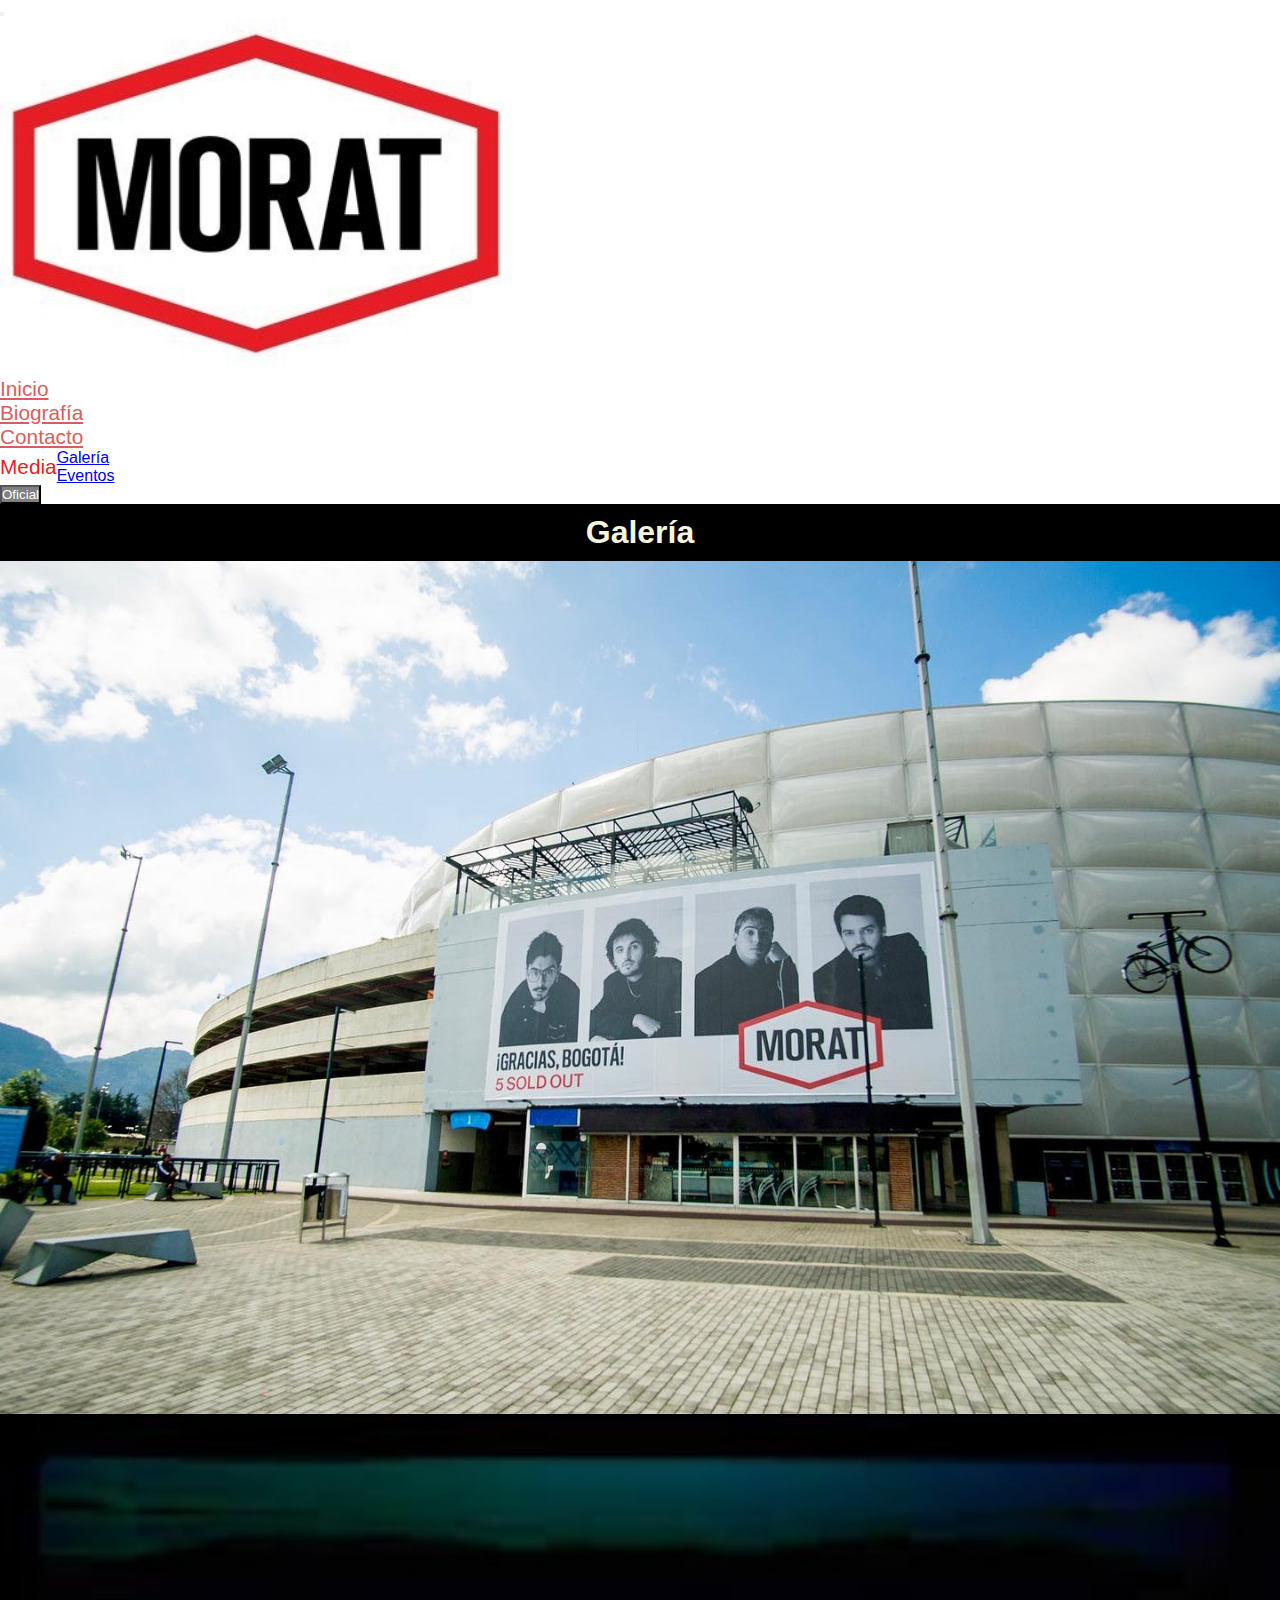
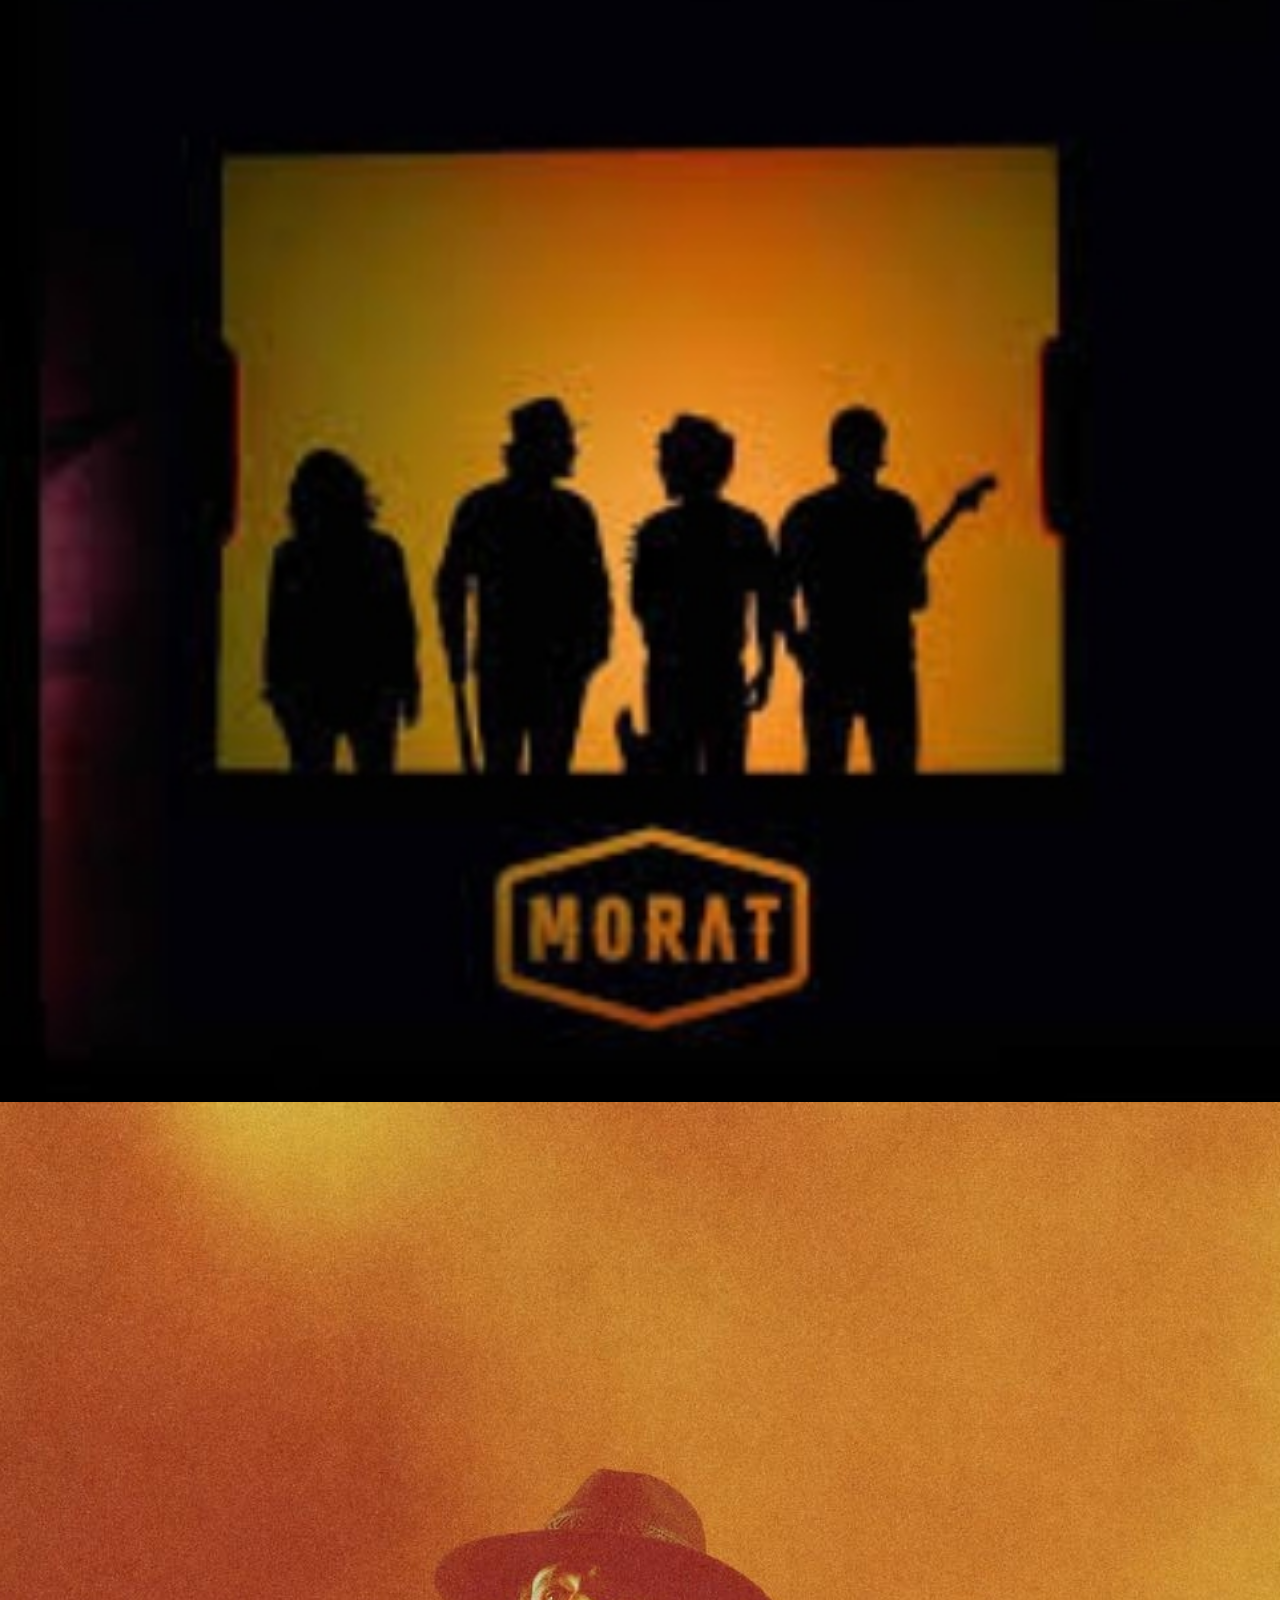
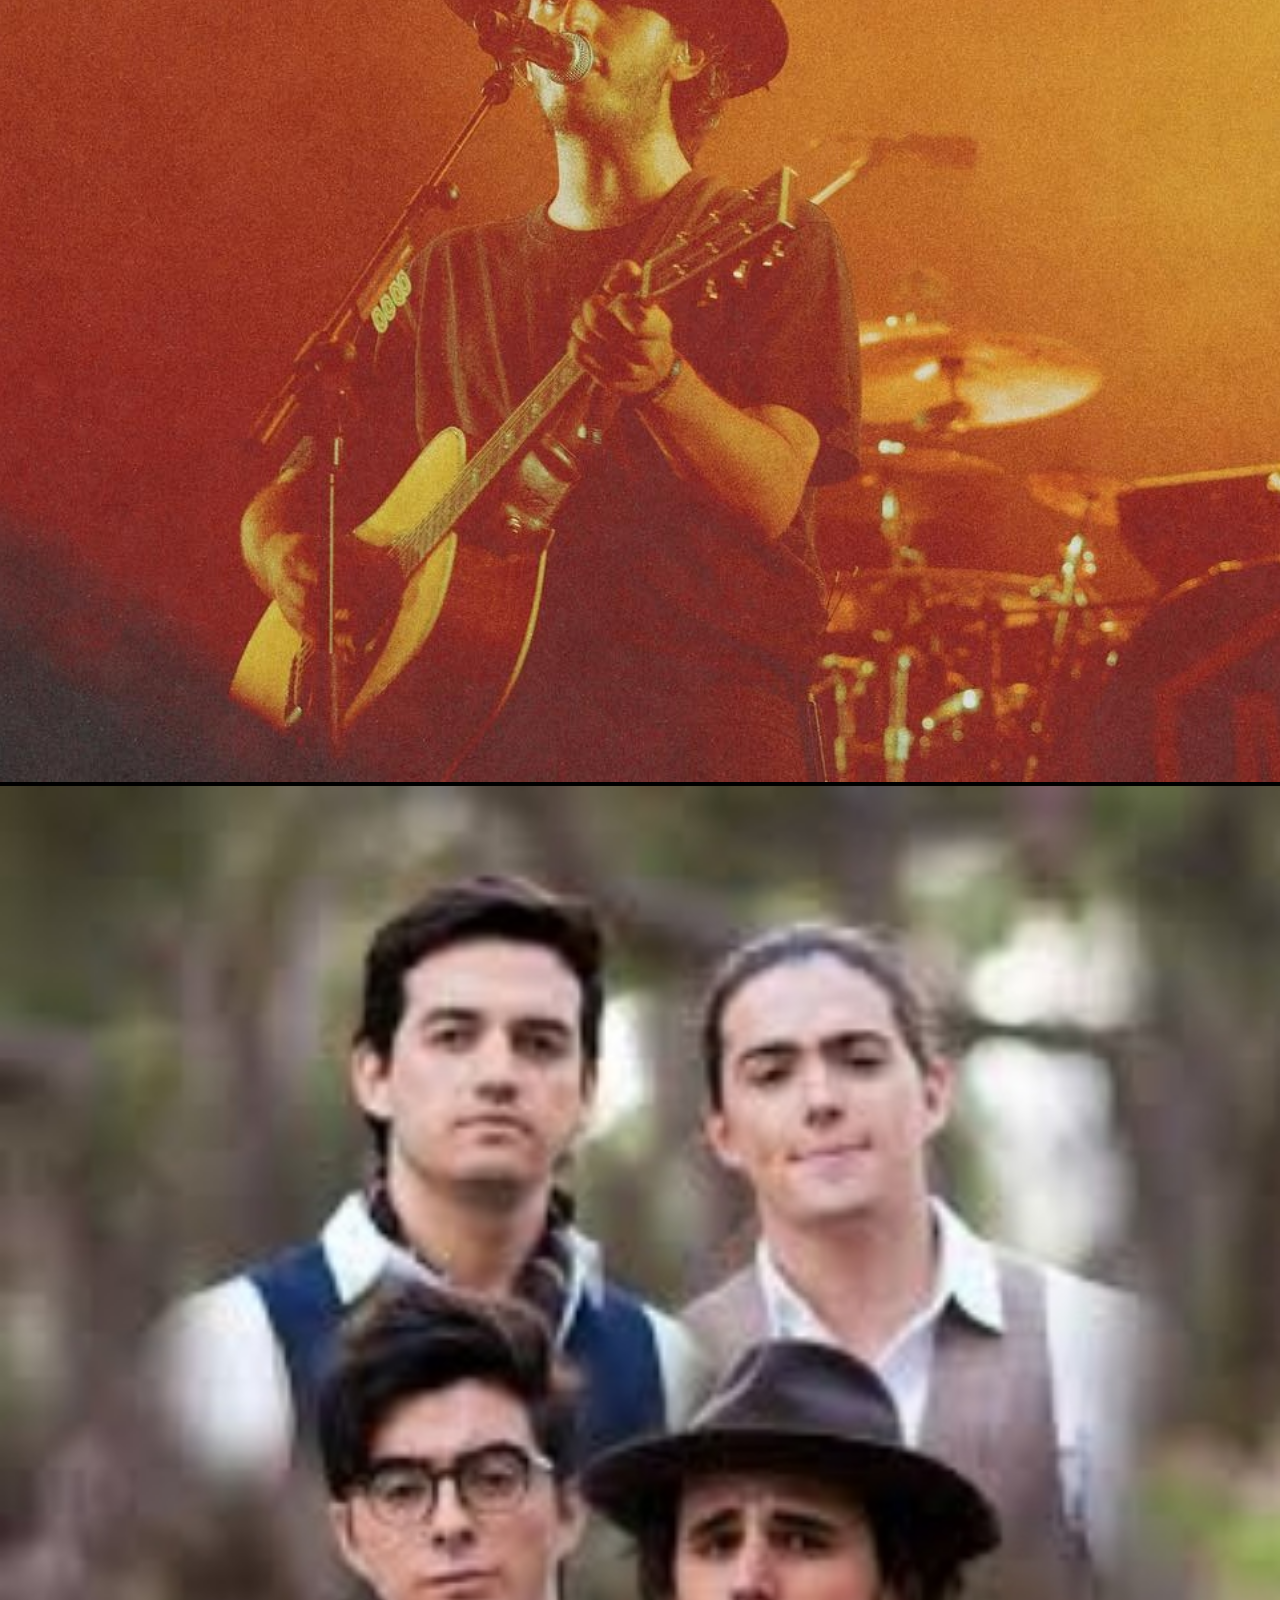
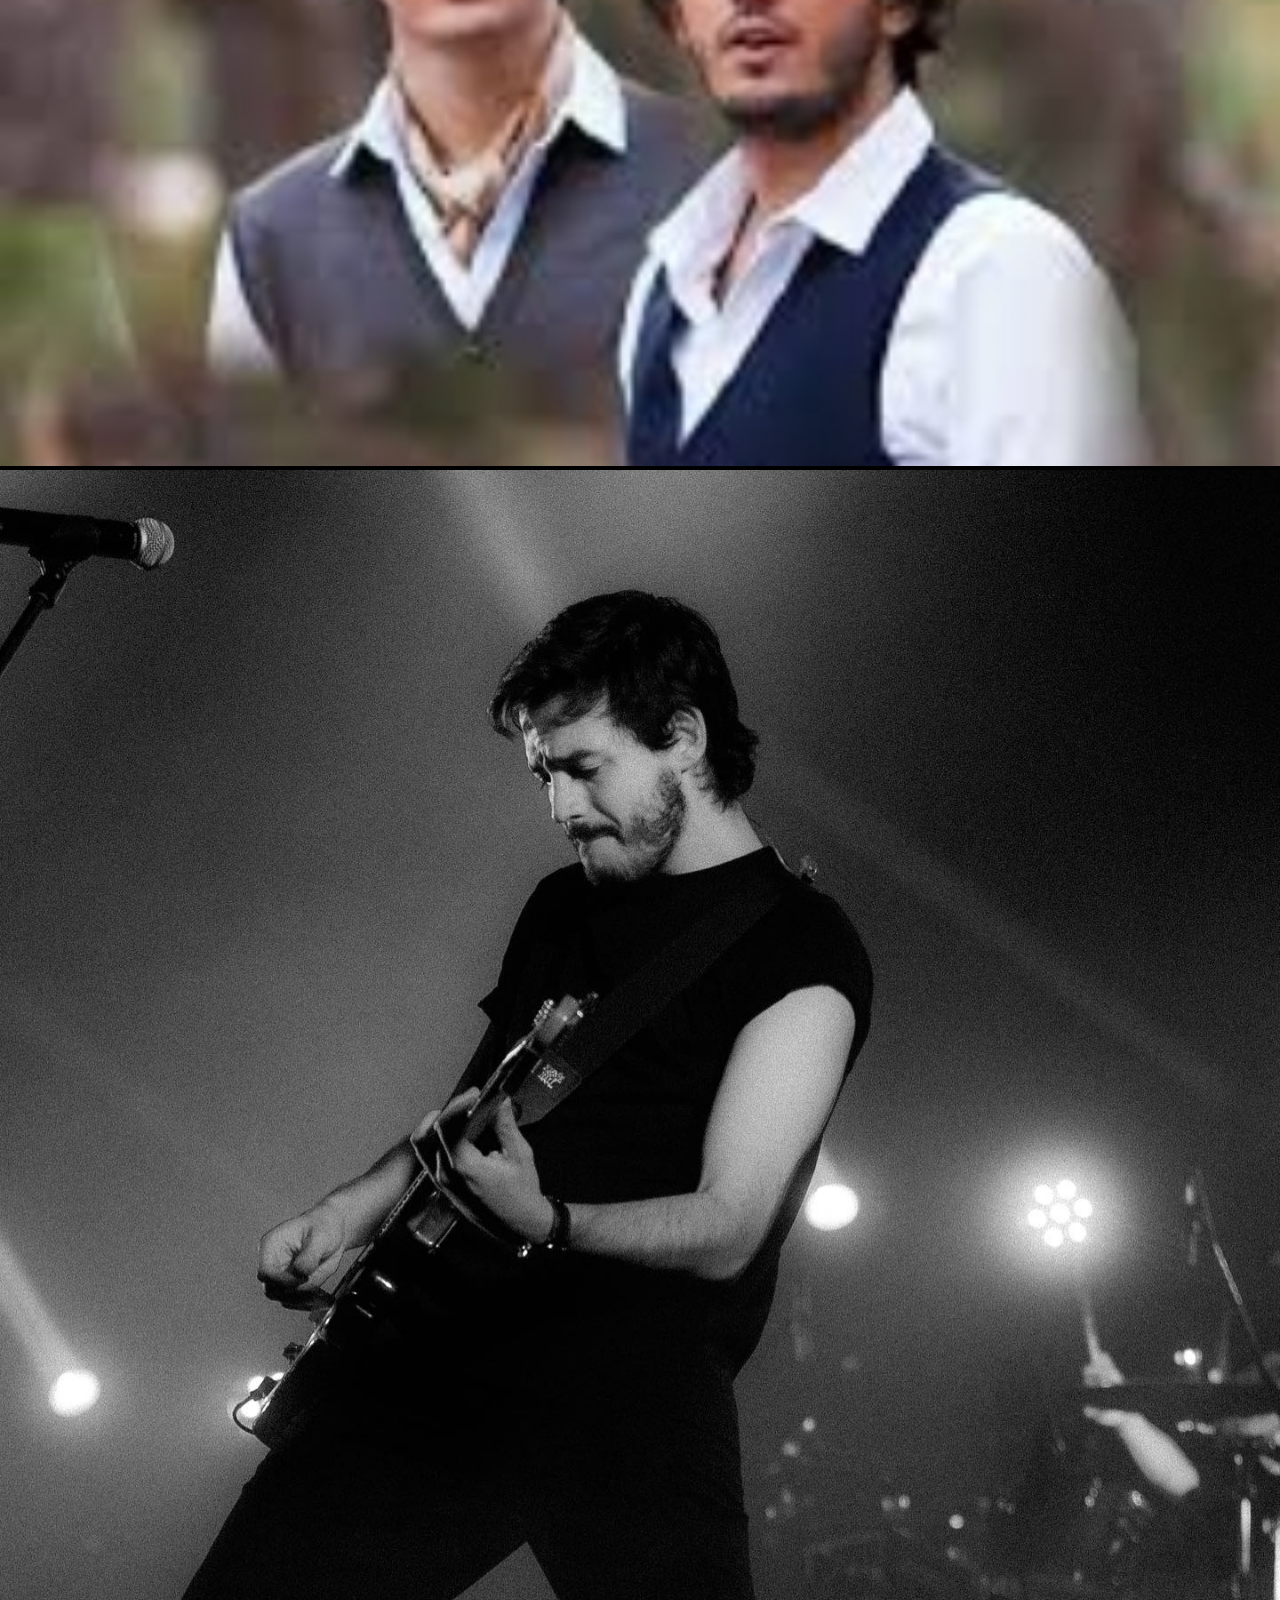
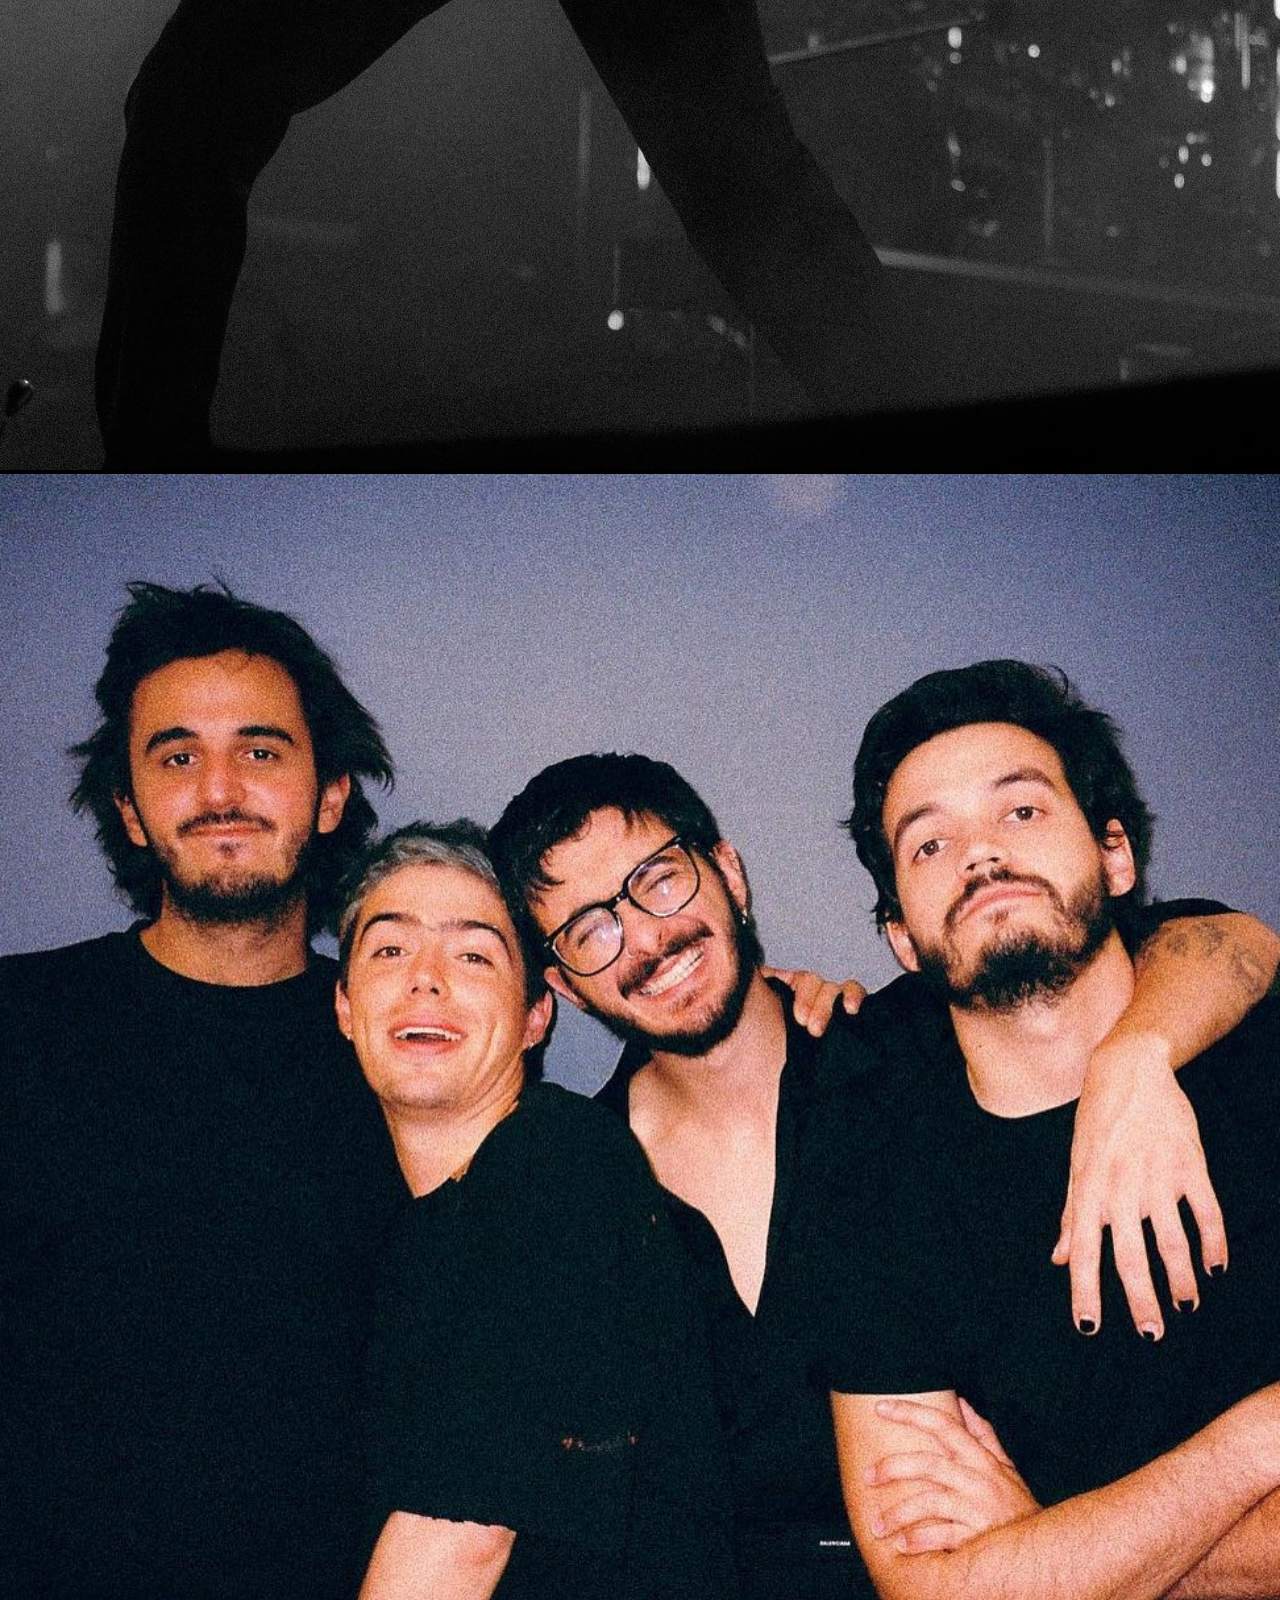
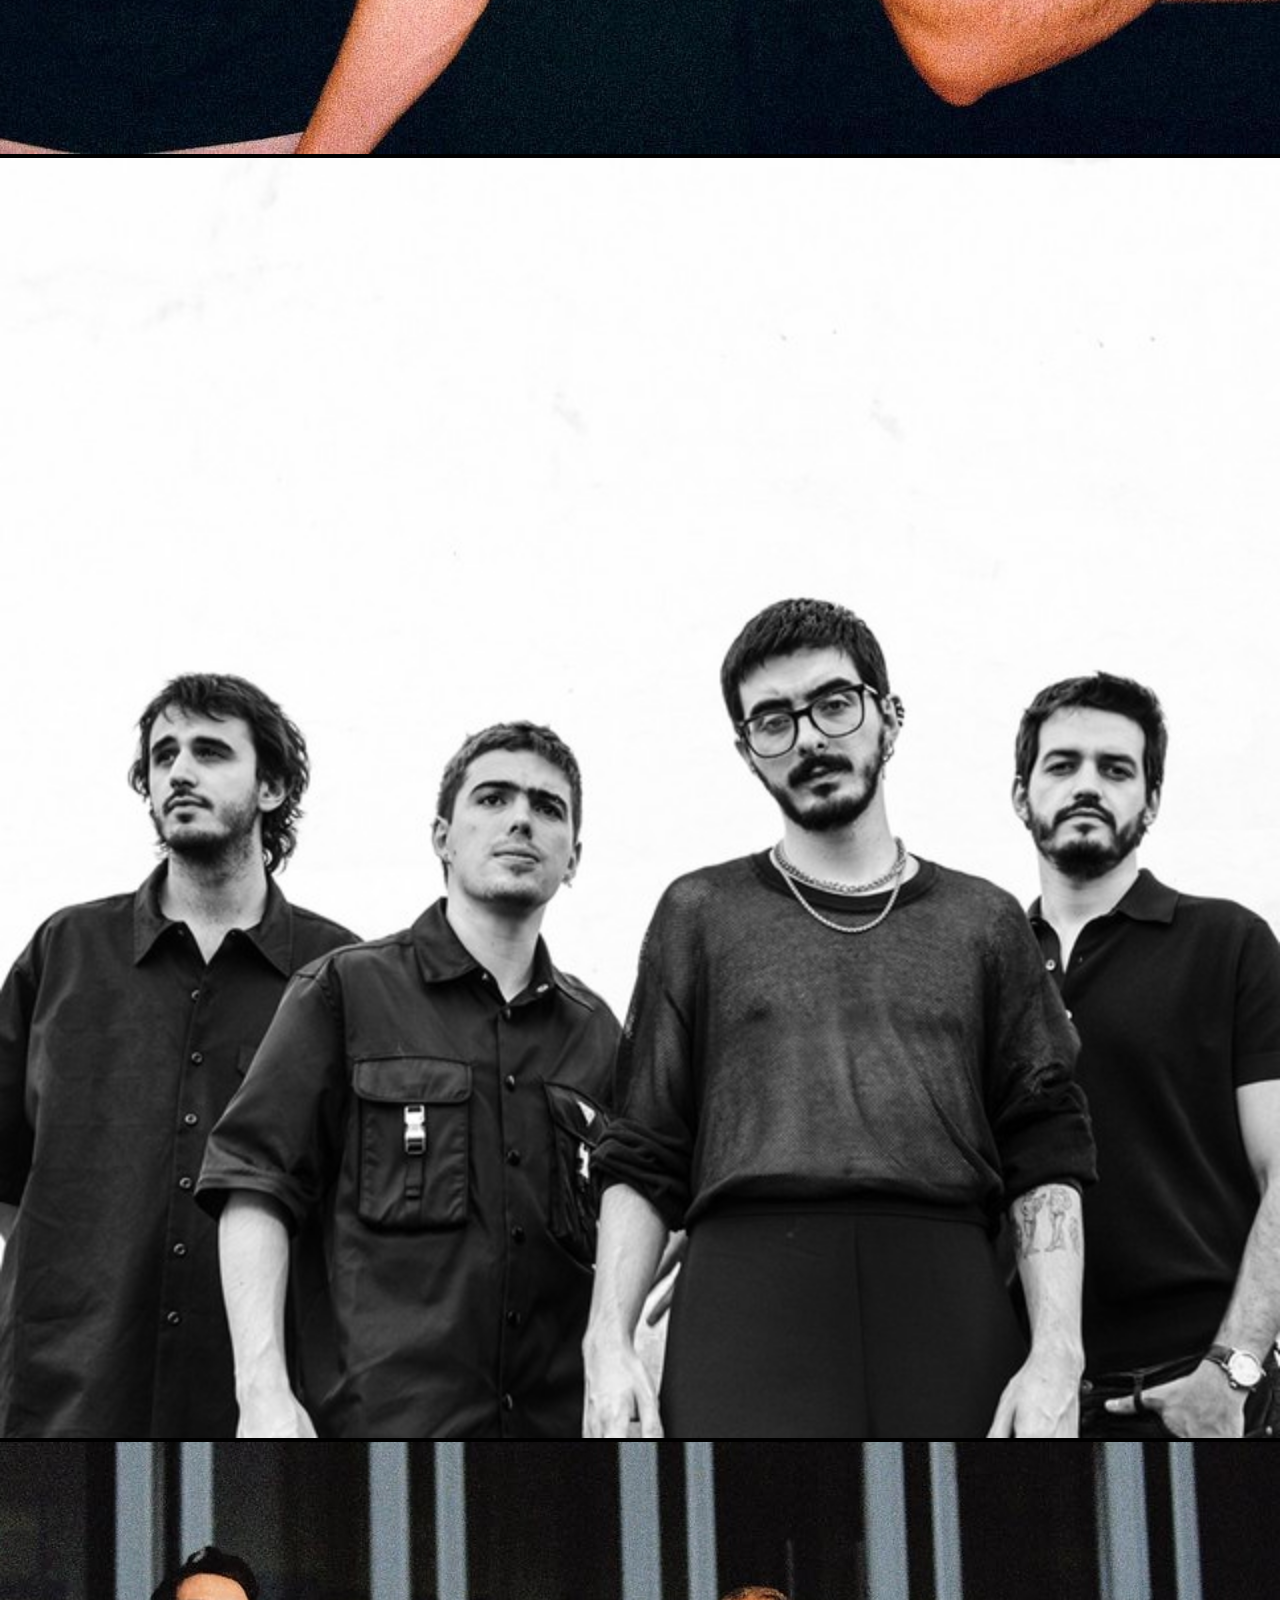
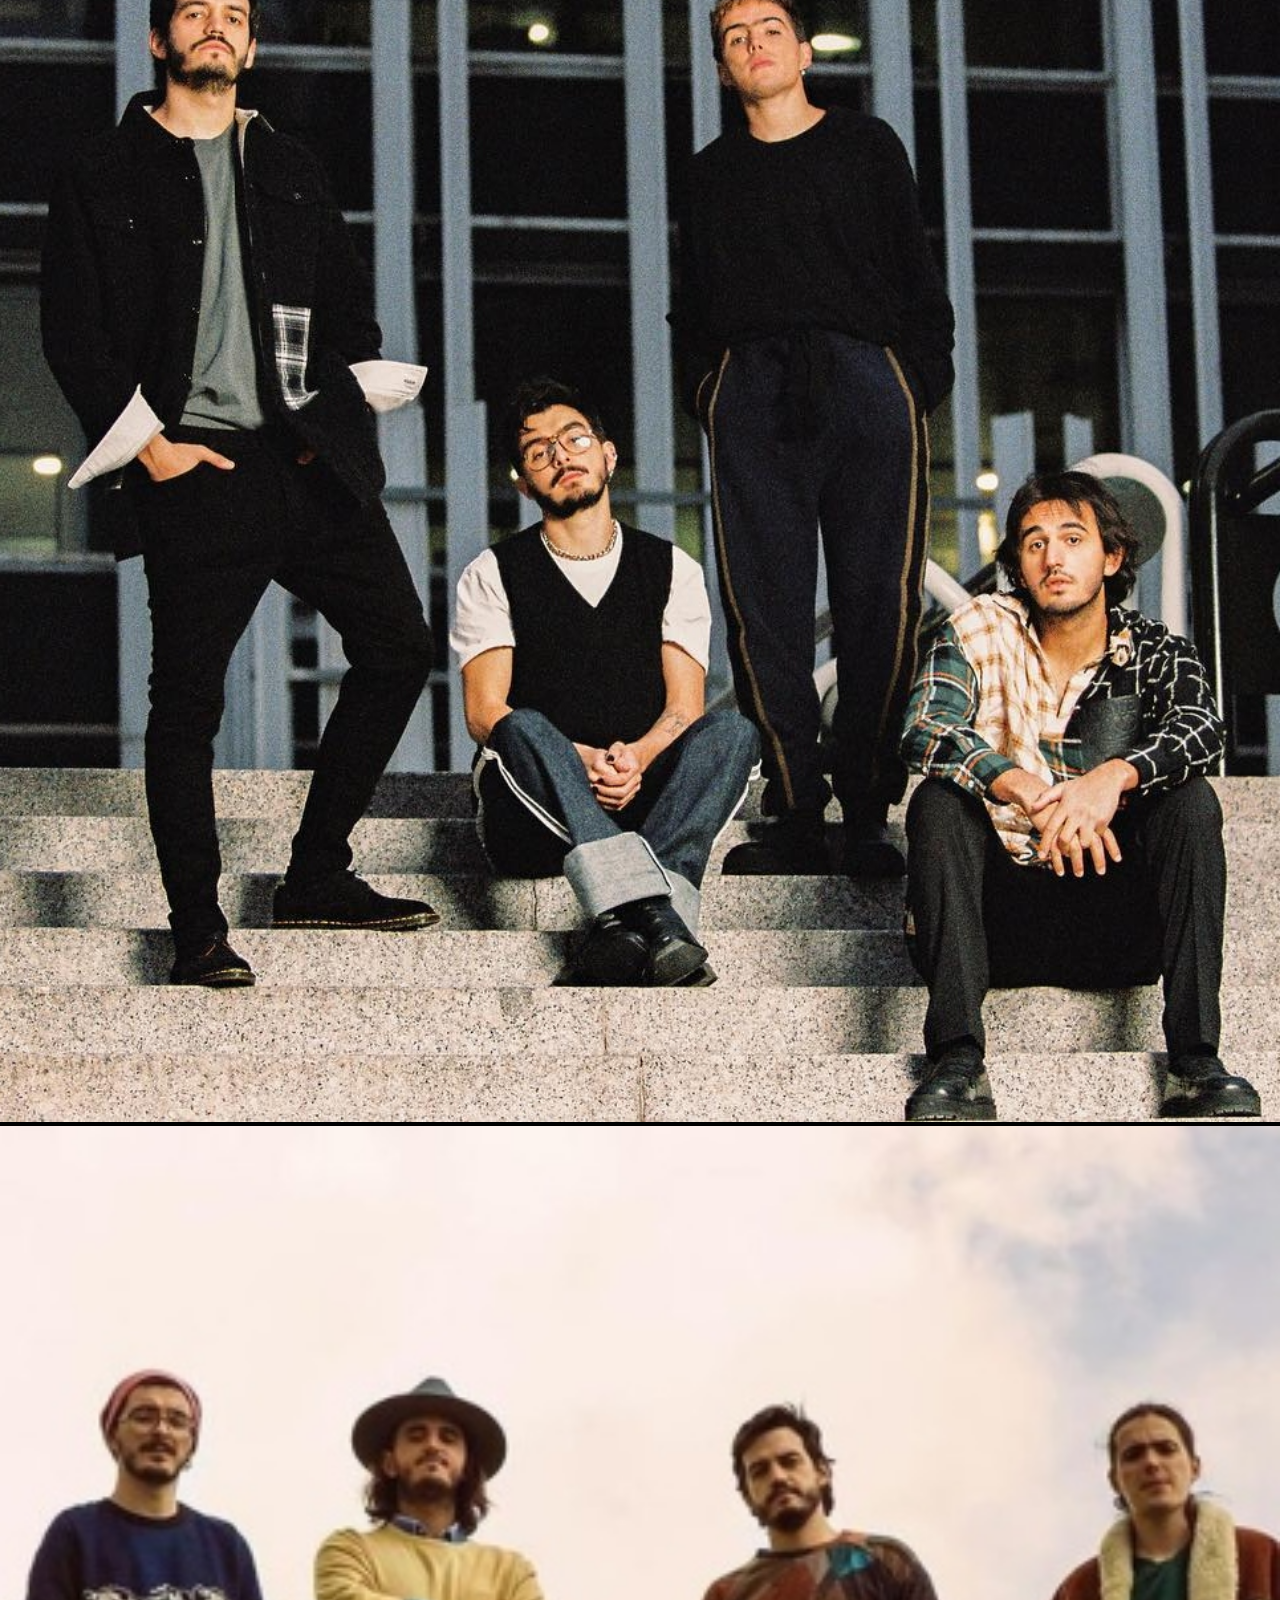
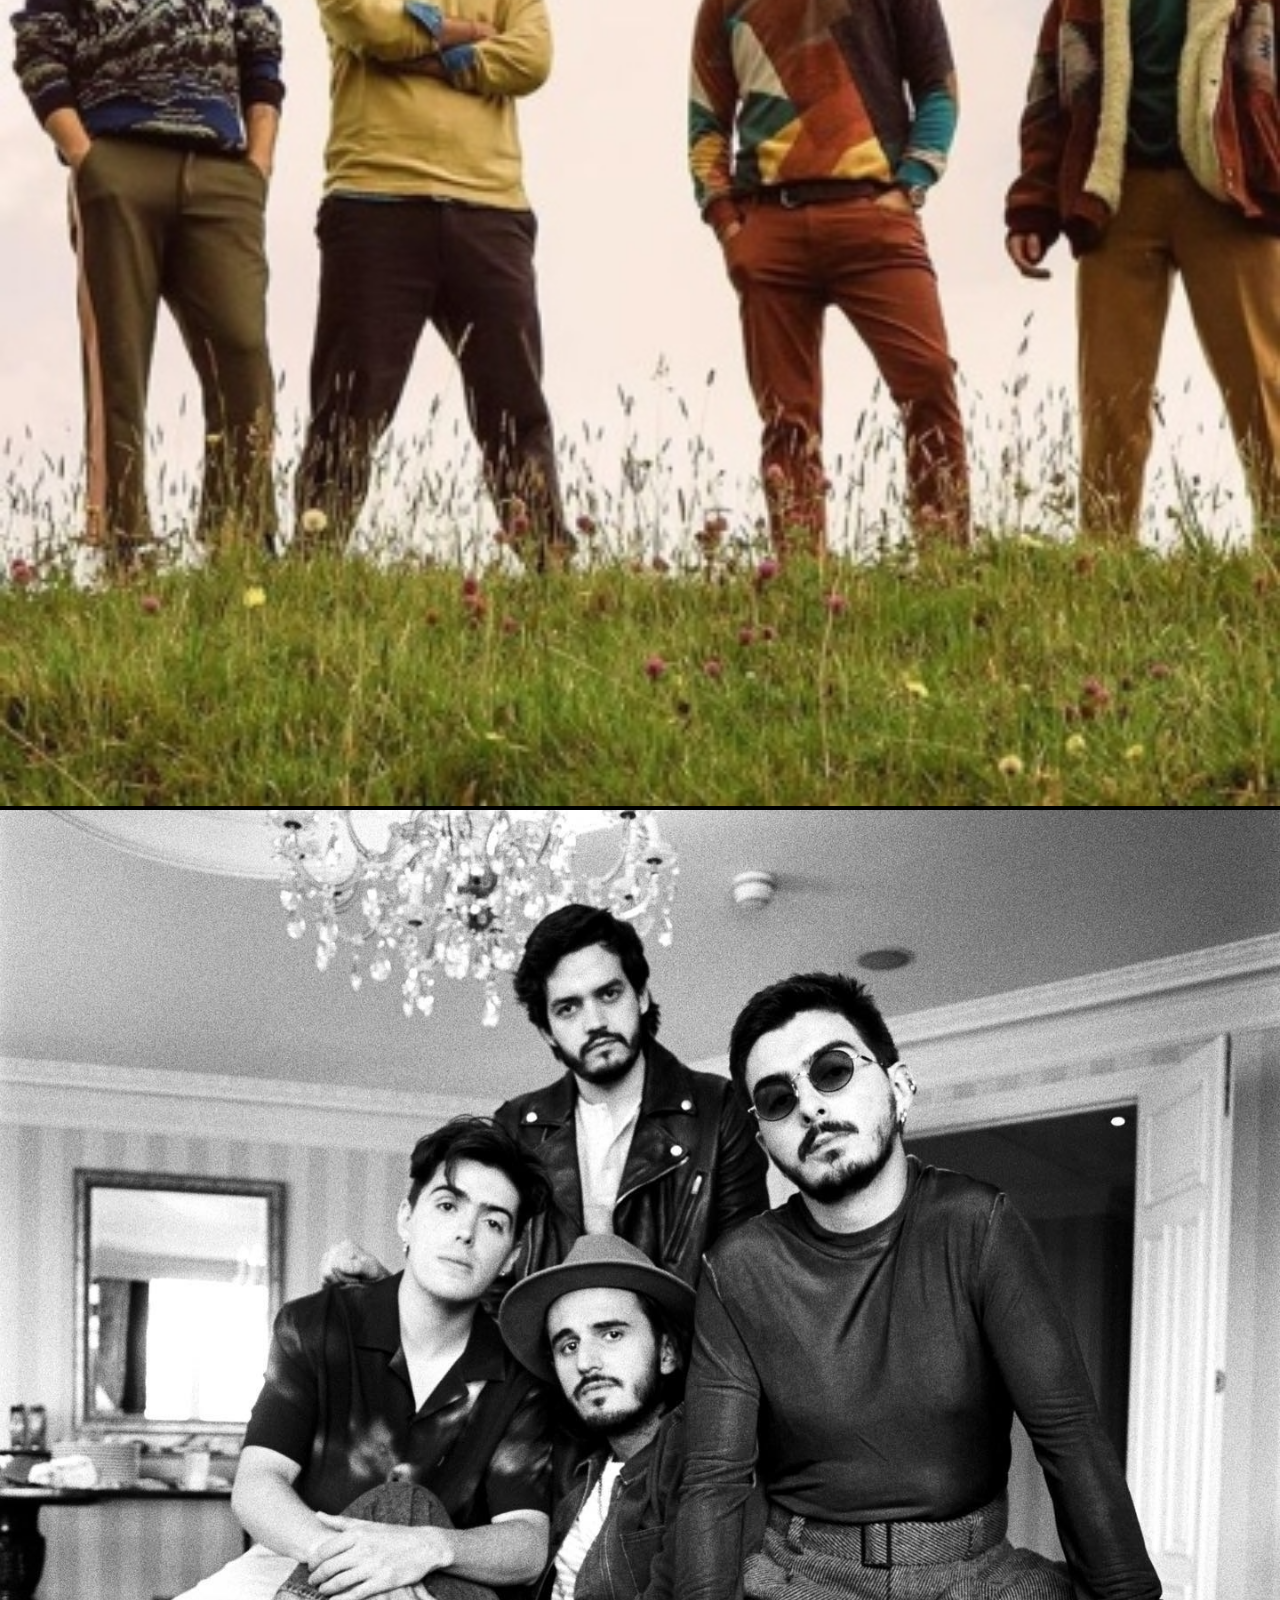
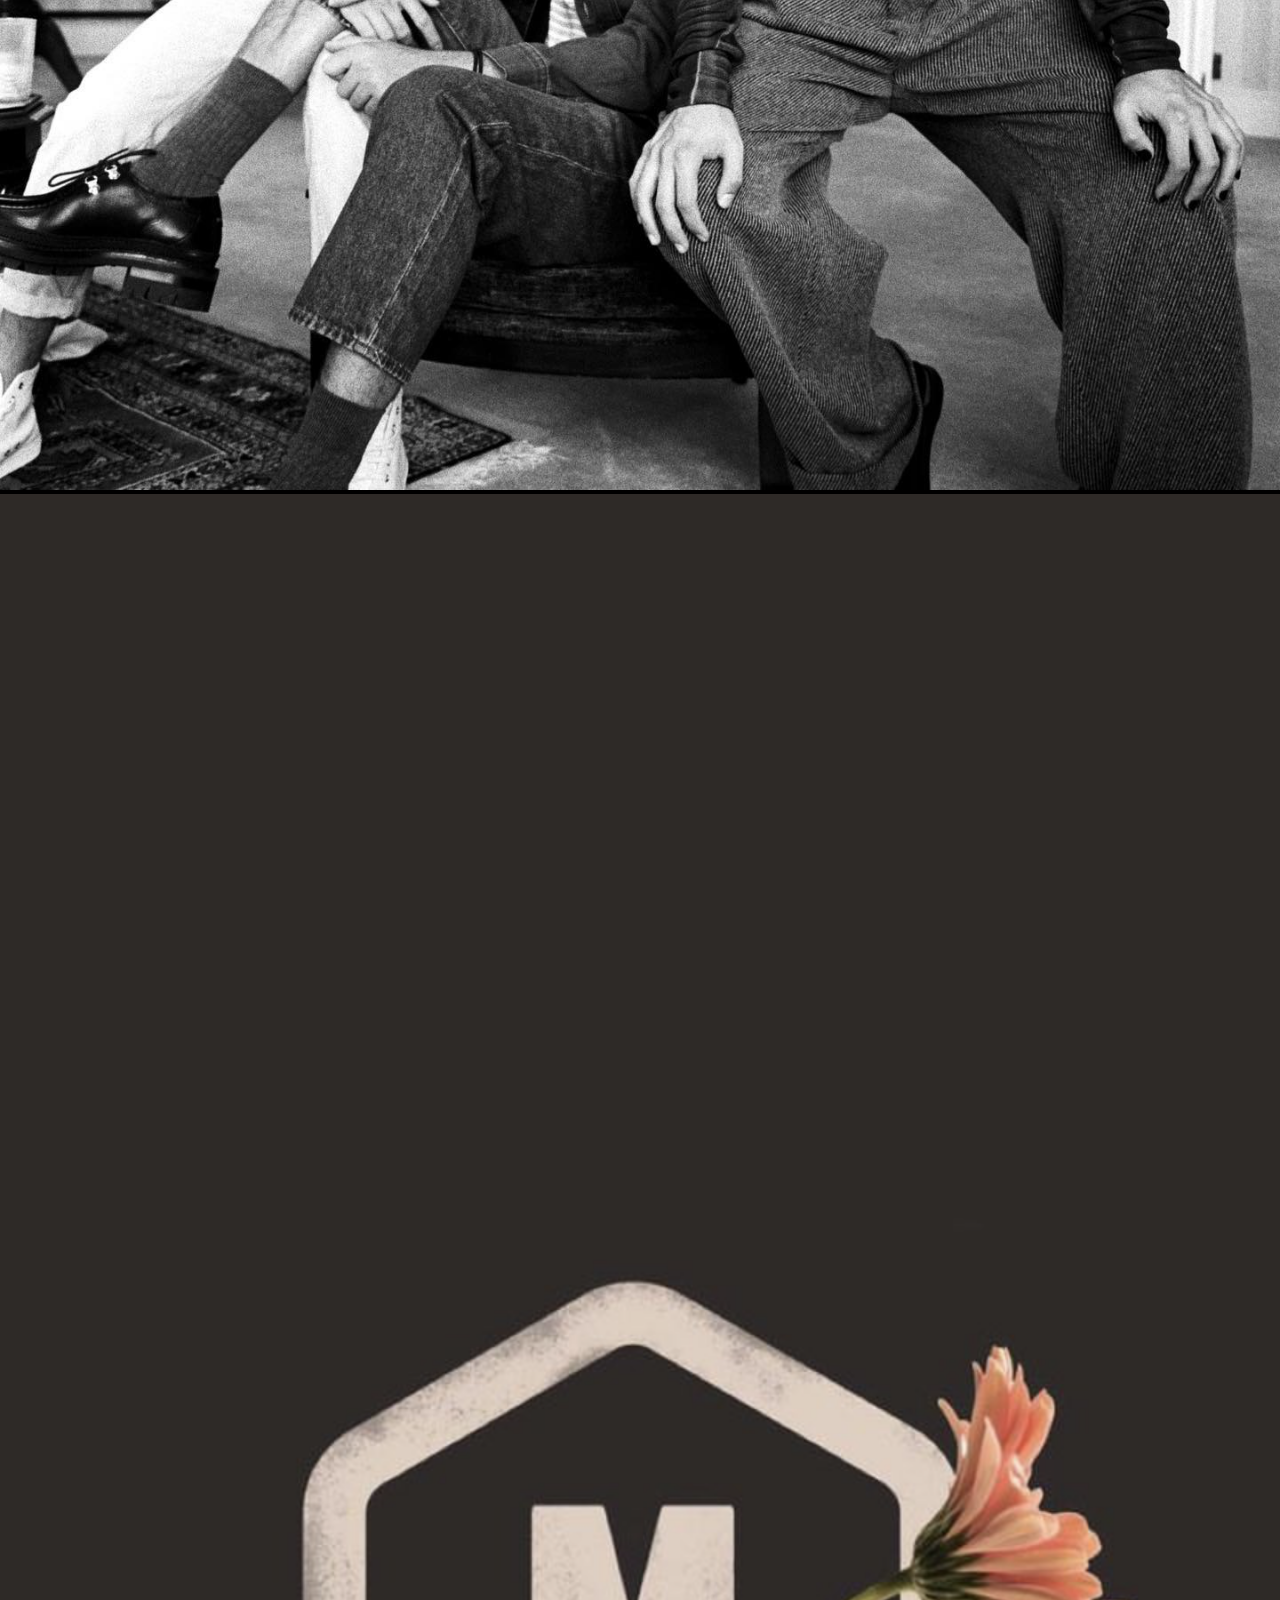
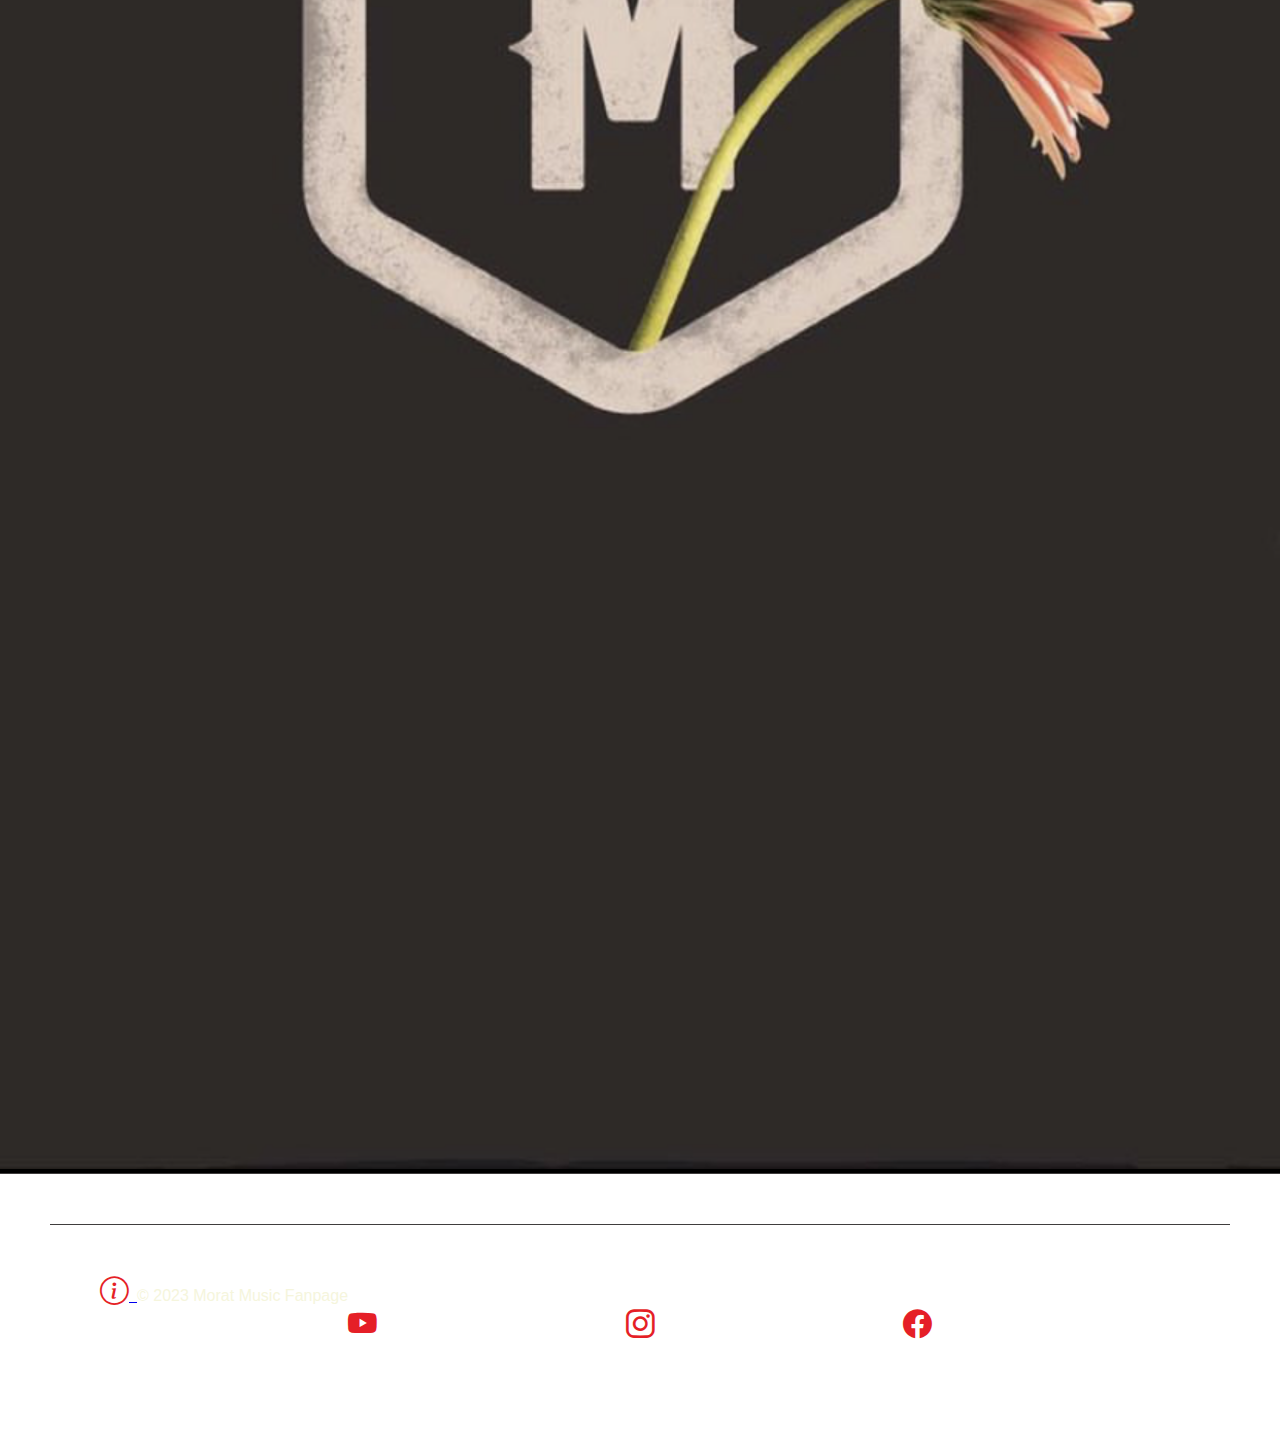
<file: paginas/galeria.html>
<!DOCTYPE html>
<html lang="en">
  <head>
    <meta charset="UTF-8" />
    <meta http-equiv="X-UA-Compatible" content="IE=edge" />
    <meta name="viewport" content="width=device-width, initial-scale=1.0" />
    <meta
      name="description"
      content="Galería de imágenes recientes de MORAT en diferentes conciertos alrededor del mundo"
    />
    <meta
      name="keywords"
      content="morat, fanpage, peru, colombia, simon, villa,
    martin, isaza, enamoratos, moratperu"
    />
    <link
      href="https://cdn.jsdelivr.net/npm/bootstrap@5.3.0-alpha1/dist/css/bootstrap.min.css"
      rel="stylesheet"
      integrity="sha384-GLhlTQ8iRABdZLl6O3oVMWSktQOp6b7In1Zl3/Jr59b6EGGoI1aFkw7cmDA6j6gD"
      crossorigin="anonymous"
    />
    <link
      rel="stylesheet"
      href="https://cdn.jsdelivr.net/npm/bootstrap-icons@1.10.3/font/bootstrap-icons.css"
    />
    <link rel="stylesheet" href="../sass/style.css" />
    <title>Morat Web PreEntrega</title>
  </head>
  <body>
    <header id="header-principal">
      <nav
        class="navbar navbar-expand-lg bg-body-tertiary rounded"
        aria-label="Thirteenth navbar example"
      >
        <div class="container-fluid">
          <button
            class="navbar-toggler"
            type="button"
            data-bs-toggle="collapse"
            data-bs-target="#navbarsExample11"
            aria-controls="navbarsExample11"
            aria-expanded="false"
            aria-label="Toggle navigation"
          >
            <span class="navbar-toggler-icon"></span>
          </button>

          <div class="collapse navbar-collapse d-lg-flex" id="navbarsExample11">
            <a class="navbar-brand col-sm-2 me-0" href="../index.html"
              ><img
                class="navbar-image"
                src="../img/logo-morat.jpeg"
                alt="logo-morat"
            /></a>
            <ul class="navbar-nav col-lg-6 justify-content-lg-center">
              <li class="nav-item">
                <a
                  class="nav-link active"
                  aria-current="page"
                  href="../index.html"
                  >Inicio</a
                >
              </li>
              <li class="nav-item">
                <a
                  class="nav-link active"
                  aria-current="page"
                  href="../paginas/biografia.html"
                  >Biografía</a
                >
              </li>
              <li class="nav-item">
                <a
                  class="nav-link active"
                  aria-current="page"
                  href="../paginas/contacto.html"
                  >Contacto</a
                >
              </li>
              <li class="nav-item dropdown">
                <a
                  class="nav-link-red dropdown-toggle"
                  href="#"
                  data-bs-toggle="dropdown"
                  aria-expanded="false"
                  >Media</a
                >
                <ul class="dropdown-menu">
                  <li>
                    <a class="dropdown-item" href="../paginas/galeria.html"
                      >Galería</a
                    >
                  </li>
                  <li>
                    <a class="dropdown-item" href="../paginas/eventos.html"
                      >Eventos</a
                    >
                  </li>
                </ul>
              </li>
            </ul>
            <div class="d-lg-flex col-lg-3 justify-content-lg-end">
              <button class="btn btn-primary">
                <a href="https://www.moratoficial.com/">Oficial</a>
              </button>
            </div>
          </div>
        </div>
      </nav>
    </header>
    <main class="main-galeria">
      <h1>Galería</h1>
      <div class="container text-center">
          <div class="row">
            <div class="col-md-8"><img class="col" src="../img/Galeria img/Morat-galeria-1.jpeg" alt="galeria-img-morat" /></div>
            <div class="col-6 col-md-4"><img class="col" src="../img/morat-6.jpeg" alt="galeria-img-morat" /></div>
            
          </div>
          <div class="row">
            <div class="col-6 col-md-4"><img class="col" src="../img/morat-3.jpeg" alt="galeria-img-morat" /></div>
            <div class="col-6 col-md-4"> <img class="col" src="../img/morat-4.jpeg" alt="galeria-img-morat" /></div>
            <div class="col-6 col-md-4"><img class="col" src="../img/morat-5.jpeg" alt="galeria-img-morat" /></div>
          </div>
          <div class="row">
            <div class="col-6"><img class="col" src="../img/morat-2.jpeg" alt="galeria-img-morat" /></div>
            <div class="col-6"><img class="col" src="../img/morat-1.jpeg" alt="galeria-img-morat" /></div>
          </div>
          
          <div class="row">
            <div class="col-md-8">
              <div class="pb-3">
                <img class="col" src="../img/morat-8.jpeg" alt="galeria-img-morat" />
              </div>
              <div class="row">
                <div class="col-md-6"><img class="col" src="../img/morat-9.jpeg" alt="galeria-img-morat" /></div>
                <div class="col-md-6"><img class="col" src="../img/morat-10.jpeg" alt="galeria-img-morat" /></div>
              </div>
            </div>
            <div class="col-md-4"><img class="col" src="../img/morat-13.png" alt="galeria-img-morat" /></div>
          </div>
        </div>
      </div>
    </main>
    <footer>
      <div class="container">
        <footer
          class="d-flex flex-wrap justify-content-between align-items-center py-3 my-4 border-top"
        >
          <div class="col-md-4 d-flex align-items-center">
            <a
              href="https://es.wikipedia.org/wiki/Morat"
              target="_blank"
              class="mb-3 me-2 mb-md-0 text-body-secondary text-decoration-none lh-1"
            >
              <i class="bi bi-info-circle" width="30" height="24">
                <use xlink:href="#bootstrap"></use>
              </i>
            </a>
            <span class="mb-3 mb-md-0 text-body-secondary"
              >© 2023 Morat Music Fanpage</span
            >
          </div>

          <ul class="nav col-md-4 justify-content-end list-unstyled d-flex">
            <li class="ms-3">
              <a
                class="text-body-secondary"
                href="https://www.youtube.com/channel/UCvQwfdlOR55OO82gFWJCnWQ"
                target="_blank"
                ><i class="bi bi-youtube" width="24" height="24">
                  <use
                    xlink:href="https://www.youtube.com/channel/UCvQwfdlOR55OO82gFWJCnWQ"
                  ></use></i
              ></a>
            </li>
            <li class="ms-3">
              <a
                class="text-body-secondary"
                href="https://www.instagram.com/morat/"
                target="_blank"
                ><i class="bi bi-instagram" width="24" height="24">
                  <use xlink:href="https://www.instagram.com/morat/"></use></i
              ></a>
            </li>
            <li class="ms-3">
              <a
                class="text-body-secondary"
                href="https://www.facebook.com/moratoficial"
                target="_blank"
                ><i class="bi bi-facebook" width="24" height="24">
                  <use
                    xlink:href="https://www.facebook.com/moratoficial"
                  ></use></i
              ></a>
            </li>
          </ul>
        </footer>
      </div>
    </footer>
    <script
      src="https://cdn.jsdelivr.net/npm/@popperjs/core@2.11.6/dist/umd/popper.min.js"
      integrity="sha384-oBqDVmMz9ATKxIep9tiCxS/Z9fNfEXiDAYTujMAeBAsjFuCZSmKbSSUnQlmh/jp3"
      crossorigin="anonymous"
    ></script>
    <script
      src="https://cdn.jsdelivr.net/npm/bootstrap@5.3.0-alpha1/dist/js/bootstrap.min.js"
      integrity="sha384-mQ93GR66B00ZXjt0YO5KlohRA5SY2XofN4zfuZxLkoj1gXtW8ANNCe9d5Y3eG5eD"
      crossorigin="anonymous"
    ></script>
  </body>
</html>
</file>
<file: sass/style.css>
@import url("https://fonts.googleapis.com/css2?family=Tilt+Warp&display=swap");
main {
  margin-top: 0px;
}

header .nav-link-red {
  font-size: 1.3rem;
  color: #e51f27;
  text-decoration: none;
}

#header-principal {
  z-index: 100;
}

.bg-body-tertiary {
  background-color: #ffffff !important;
}

.principal img {
  width: 100%;
}

.video-container {
  display: flex;
  justify-content: space-around;
  margin-top: 50px;
}

iframe {
  width: 640px;
  height: 400px;
}

.article_container article {
  display: flex;
  padding: 20px;
  align-items: center;
}

.article_container article img {
  width: 100%;
}

.article_container article p {
  padding: 50px;
}

.carousel {
  position: relative;
}

.carousel-indicators {
  position: absolute;
  right: 0;
  bottom: 0;
  left: 0;
  z-index: 0;
  display: flex;
  justify-content: center;
  padding: 0;
  margin-right: 15%;
  margin-bottom: 1rem;
  margin-left: 15%;
  list-style: none;
}

.carousel-inner {
  position: relative;
  width: 100%;
  overflow: hidden;
}

.fixed-top {
  position: fixed;
  top: 0;
  right: 0;
  left: 0;
  z-index: 1030;
}

.img {
  vertical-align: middle;
}

footer {
  background-color: white;
}
footer .bi {
  font-size: 1.8rem !important;
  color: #e51f27 !important;
}

/*se aplica mixin*/
.main-galeria img {
  width: 100%;
  height: 100%;
  -o-object-fit: cover;
     object-fit: cover;
  transition: 0.3s ease all;
}

.main-galeria img:hover {
  transform: scale(1.05);
}

fieldset {
  padding: 30px;
  width: 40%;
  margin-bottom: 100px;
}

.container .row .pt-5 {
  opacity: 0;
}
.container .row .me-auto {
  filter: drop-shadow(0px 0px 10px rgba(0, 0, 0, 0.7));
}

.text-event {
  text-decoration: none;
  color: #ffffff;
  text-shadow: black 1px 0 10px !important;
  font-weight: bold;
  padding: 0.1rem;
  border: 2px solid rgba(229, 32, 36, 0.4);
  border-radius: 10px;
  background-color: rgba(0, 0, 0, 0.4);
}
.text-event .bi {
  margin-right: 5px;
}

/*map para formulario*/
.contacto-form .row {
  margin: auto;
  margin-bottom: 50px;
  margin-top: 50px;
}

.g-3 {
  width: 50%;
  border: 1px solid white;
  padding: 10px;
  border-radius: 5px;
  text-align: left;
  align-items: center;
}

.btn {
  background-color: orange;
}

/*variables*/
/* estilos generales*/
* {
  margin: 0px;
  padding: 0px;
}

h1 {
  text-align: center;
  padding: 10px;
}

.navbar-image {
  width: 40%;
  animation: ease-in animation 1s;
}

@keyframes animation {
  0% {
    transform: scale(0);
  }
  100% {
    transform: scale(1);
  }
}
body {
  background-color: black;
  color: beige;
  font-family: sans-serif;
}

/*header con nesting*/
header {
  position: sticky;
  top: 0;
  background-color: black;
}
header .navbar-collapse {
  justify-content: flex-end;
}
header .nav-item {
  display: flex;
  align-items: center;
}
header .nav-link {
  color: rgb(218, 93, 93);
  font-size: 1.3rem;
}
header .btn {
  background-color: gray;
}
header .btn-primary a {
  text-decoration: none;
  color: white;
}

/*footer con nesting*/
footer {
  padding: 50px;
  border-top: 1px solid #403e3e;
}
footer ul {
  display: flex;
  justify-content: space-evenly;
}
footer li {
  list-style: none;
}
footer .bi {
  color: rgb(218, 93, 93);
  font-size: 2.3rem;
}

/*MEDIA QUERIES*/
/*Tablet*/
@media only screen and (max-width: 768px) {
  /*galeria*/
  .galeria-container {
    grid-template-columns: repeat(2, 1fr);
    grid-template-rows: repeat(6, 1fr);
  }
}
/*mobile*/
@media only screen and (max-width: 576px) {
  /*Estilos Generrales*/
  header {
    flex-direction: column;
    align-items: center;
  }
  .navbar-image {
    width: 25%;
    padding: 1.2rem;
  }
  .menu-nav {
    padding: 10px 0px;
  }
  .video-container {
    flex-direction: column;
    align-items: center;
  }
  iframe {
    width: 500px;
    height: 280px;
  }
  .article_info-a {
    flex-direction: column;
    text-align: justify;
  }
  .article_info-b {
    flex-direction: column-reverse;
    text-align: justify;
  }
  /*galeria*/
  .galeria-container {
    grid-template-columns: repeat(1, 1fr);
  }
}/*# sourceMappingURL=style.css.map */
</file>
